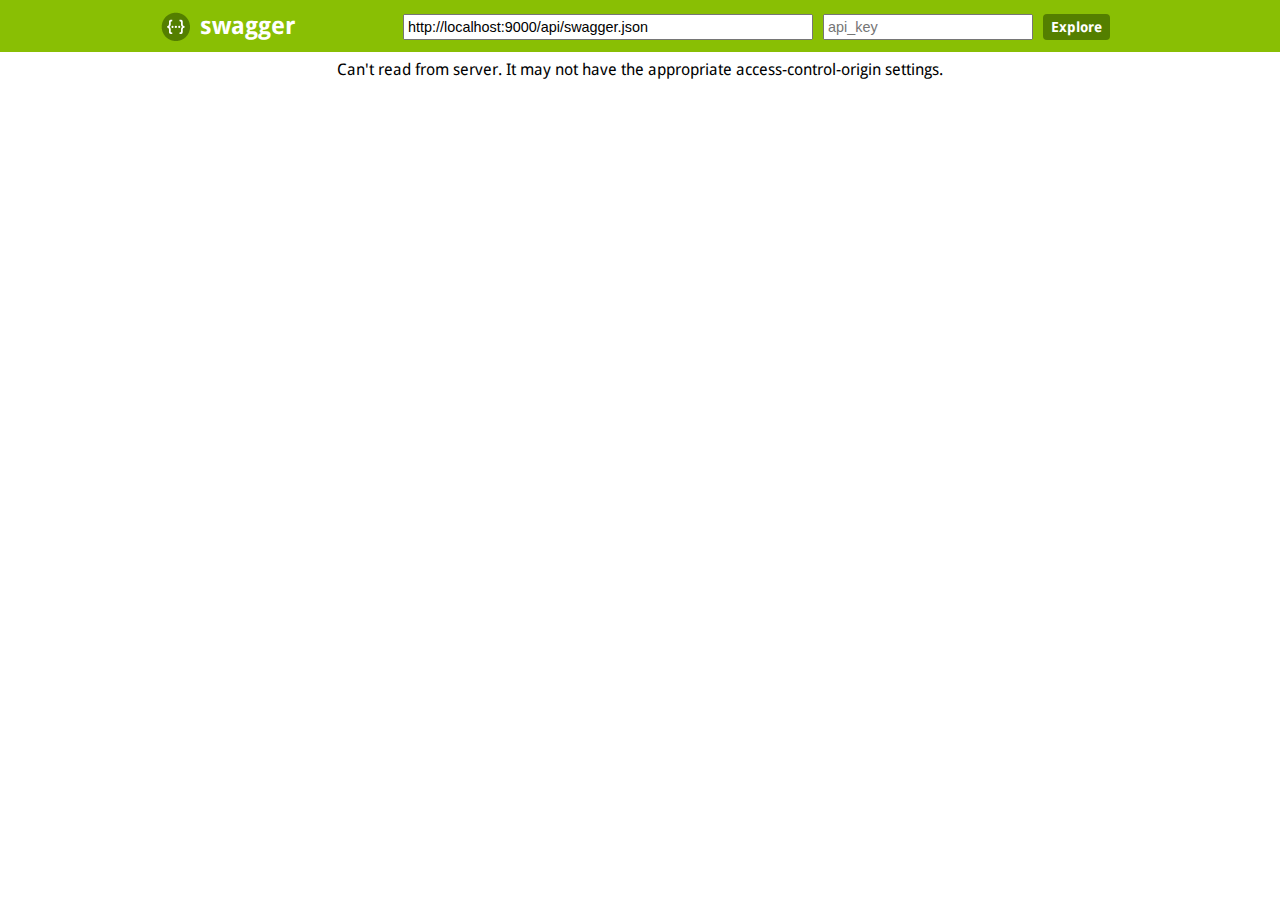
<file: src/main/resources/static/docs/index.html>
<!DOCTYPE html>
<html>
<head>
  <title>Swagger UI</title>
  <link rel="icon" type="image/png" href="images/favicon-32x32.png" sizes="32x32" />
  <link rel="icon" type="image/png" href="images/favicon-16x16.png" sizes="16x16" />
  <link href='css/typography.css' media='screen' rel='stylesheet' type='text/css'/>
  <link href='css/reset.css' media='screen' rel='stylesheet' type='text/css'/>
  <link href='css/screen.css' media='screen' rel='stylesheet' type='text/css'/>
  <link href='css/reset.css' media='print' rel='stylesheet' type='text/css'/>
  <link href='css/print.css' media='print' rel='stylesheet' type='text/css'/>
  <script src='lib/jquery-1.8.0.min.js' type='text/javascript'></script>
  <script src='lib/jquery.slideto.min.js' type='text/javascript'></script>
  <script src='lib/jquery.wiggle.min.js' type='text/javascript'></script>
  <script src='lib/jquery.ba-bbq.min.js' type='text/javascript'></script>
  <script src='lib/handlebars-2.0.0.js' type='text/javascript'></script>
  <script src='lib/underscore-min.js' type='text/javascript'></script>
  <script src='lib/backbone-min.js' type='text/javascript'></script>
  <script src='swagger-ui.js' type='text/javascript'></script>
  <script src='lib/highlight.7.3.pack.js' type='text/javascript'></script>
  <script src='lib/marked.js' type='text/javascript'></script>
  <script src='lib/swagger-oauth.js' type='text/javascript'></script>

  <script type="text/javascript">
    $(function () {
      var url = window.location.search.match(/url=([^&]+)/);
      if (url && url.length > 1) {
        url = decodeURIComponent(url[1]);
      } else {
        url = "http://localhost:9000/api/swagger.json";
      }
      window.swaggerUi = new SwaggerUi({
        url: url,
        dom_id: "swagger-ui-container",
        supportedSubmitMethods: ['get', 'post', 'put', 'delete', 'patch'],
        onComplete: function(swaggerApi, swaggerUi){
          if(typeof initOAuth == "function") {
            initOAuth({
              clientId: "your-client-id",
              realm: "your-realms",
              appName: "your-app-name"
            });
          }

          $('pre code').each(function(i, e) {
            hljs.highlightBlock(e)
          });

          addApiKeyAuthorization();
        },
        onFailure: function(data) {
          log("Unable to Load SwaggerUI");
        },
        docExpansion: "none",
        apisSorter: "alpha",
        showRequestHeaders: false
      });

      function addApiKeyAuthorization(){
        var key = encodeURIComponent($('#input_apiKey')[0].value);
        if(key && key.trim() != "") {
            var apiKeyAuth = new SwaggerClient.ApiKeyAuthorization("api_key", key, "query");
            window.swaggerUi.api.clientAuthorizations.add("api_key", apiKeyAuth);
            log("added key " + key);
        }
      }

      $('#input_apiKey').change(addApiKeyAuthorization);

      // if you have an apiKey you would like to pre-populate on the page for demonstration purposes...
      /*
        var apiKey = "myApiKeyXXXX123456789";
        $('#input_apiKey').val(apiKey);
      */

      window.swaggerUi.load();

      function log() {
        if ('console' in window) {
          console.log.apply(console, arguments);
        }
      }
  });
  </script>
</head>

<body class="swagger-section">
<div id='header'>
  <div class="swagger-ui-wrap">
    <a id="logo" href="http://swagger.io">swagger</a>
    <form id='api_selector'>
      <div class='input'><input placeholder="http://example.com/api" id="input_baseUrl" name="baseUrl" type="text"/></div>
      <div class='input'><input placeholder="api_key" id="input_apiKey" name="apiKey" type="text"/></div>
      <div class='input'><a id="explore" href="#">Explore</a></div>
    </form>
  </div>
</div>

<div id="message-bar" class="swagger-ui-wrap">&nbsp;</div>
<div id="swagger-ui-container" class="swagger-ui-wrap"></div>
</body>
</html>
</file>
<file: src/main/resources/static/docs/css/typography.css>
/* droid-sans-regular - latin */
@font-face {
  font-family: 'Droid Sans';
  font-style: normal;
  font-weight: 400;
  src: url('../fonts/droid-sans-v6-latin-regular.eot'); /* IE9 Compat Modes */
  src: local('Droid Sans'), local('DroidSans'),
       url('../fonts/droid-sans-v6-latin-regular.eot?#iefix') format('embedded-opentype'), /* IE6-IE8 */
       url('../fonts/droid-sans-v6-latin-regular.woff2') format('woff2'), /* Super Modern Browsers */
       url('../fonts/droid-sans-v6-latin-regular.woff') format('woff'), /* Modern Browsers */
       url('../fonts/droid-sans-v6-latin-regular.ttf') format('truetype'), /* Safari, Android, iOS */
       url('../fonts/droid-sans-v6-latin-regular.svg#DroidSans') format('svg'); /* Legacy iOS */
}
/* droid-sans-700 - latin */
@font-face {
  font-family: 'Droid Sans';
  font-style: normal;
  font-weight: 700;
  src: url('../fonts/droid-sans-v6-latin-700.eot'); /* IE9 Compat Modes */
  src: local('Droid Sans Bold'), local('DroidSans-Bold'),
       url('../fonts/droid-sans-v6-latin-700.eot?#iefix') format('embedded-opentype'), /* IE6-IE8 */
       url('../fonts/droid-sans-v6-latin-700.woff2') format('woff2'), /* Super Modern Browsers */
       url('../fonts/droid-sans-v6-latin-700.woff') format('woff'), /* Modern Browsers */
       url('../fonts/droid-sans-v6-latin-700.ttf') format('truetype'), /* Safari, Android, iOS */
       url('../fonts/droid-sans-v6-latin-700.svg#DroidSans') format('svg'); /* Legacy iOS */
}
</file>
<file: src/main/resources/static/docs/css/screen.css>
/* Original style from softwaremaniacs.org (c) Ivan Sagalaev <Maniac@SoftwareManiacs.Org> */
.swagger-section pre code {
  display: block;
  padding: 0.5em;
  background: #F0F0F0;
}
.swagger-section pre code,
.swagger-section pre .subst,
.swagger-section pre .tag .title,
.swagger-section pre .lisp .title,
.swagger-section pre .clojure .built_in,
.swagger-section pre .nginx .title {
  color: black;
}
.swagger-section pre .string,
.swagger-section pre .title,
.swagger-section pre .constant,
.swagger-section pre .parent,
.swagger-section pre .tag .value,
.swagger-section pre .rules .value,
.swagger-section pre .rules .value .number,
.swagger-section pre .preprocessor,
.swagger-section pre .ruby .symbol,
.swagger-section pre .ruby .symbol .string,
.swagger-section pre .aggregate,
.swagger-section pre .template_tag,
.swagger-section pre .django .variable,
.swagger-section pre .smalltalk .class,
.swagger-section pre .addition,
.swagger-section pre .flow,
.swagger-section pre .stream,
.swagger-section pre .bash .variable,
.swagger-section pre .apache .tag,
.swagger-section pre .apache .cbracket,
.swagger-section pre .tex .command,
.swagger-section pre .tex .special,
.swagger-section pre .erlang_repl .function_or_atom,
.swagger-section pre .markdown .header {
  color: #800;
}
.swagger-section pre .comment,
.swagger-section pre .annotation,
.swagger-section pre .template_comment,
.swagger-section pre .diff .header,
.swagger-section pre .chunk,
.swagger-section pre .markdown .blockquote {
  color: #888;
}
.swagger-section pre .number,
.swagger-section pre .date,
.swagger-section pre .regexp,
.swagger-section pre .literal,
.swagger-section pre .smalltalk .symbol,
.swagger-section pre .smalltalk .char,
.swagger-section pre .go .constant,
.swagger-section pre .change,
.swagger-section pre .markdown .bullet,
.swagger-section pre .markdown .link_url {
  color: #080;
}
.swagger-section pre .label,
.swagger-section pre .javadoc,
.swagger-section pre .ruby .string,
.swagger-section pre .decorator,
.swagger-section pre .filter .argument,
.swagger-section pre .localvars,
.swagger-section pre .array,
.swagger-section pre .attr_selector,
.swagger-section pre .important,
.swagger-section pre .pseudo,
.swagger-section pre .pi,
.swagger-section pre .doctype,
.swagger-section pre .deletion,
.swagger-section pre .envvar,
.swagger-section pre .shebang,
.swagger-section pre .apache .sqbracket,
.swagger-section pre .nginx .built_in,
.swagger-section pre .tex .formula,
.swagger-section pre .erlang_repl .reserved,
.swagger-section pre .prompt,
.swagger-section pre .markdown .link_label,
.swagger-section pre .vhdl .attribute,
.swagger-section pre .clojure .attribute,
.swagger-section pre .coffeescript .property {
  color: #8888ff;
}
.swagger-section pre .keyword,
.swagger-section pre .id,
.swagger-section pre .phpdoc,
.swagger-section pre .title,
.swagger-section pre .built_in,
.swagger-section pre .aggregate,
.swagger-section pre .css .tag,
.swagger-section pre .javadoctag,
.swagger-section pre .phpdoc,
.swagger-section pre .yardoctag,
.swagger-section pre .smalltalk .class,
.swagger-section pre .winutils,
.swagger-section pre .bash .variable,
.swagger-section pre .apache .tag,
.swagger-section pre .go .typename,
.swagger-section pre .tex .command,
.swagger-section pre .markdown .strong,
.swagger-section pre .request,
.swagger-section pre .status {
  font-weight: bold;
}
.swagger-section pre .markdown .emphasis {
  font-style: italic;
}
.swagger-section pre .nginx .built_in {
  font-weight: normal;
}
.swagger-section pre .coffeescript .javascript,
.swagger-section pre .javascript .xml,
.swagger-section pre .tex .formula,
.swagger-section pre .xml .javascript,
.swagger-section pre .xml .vbscript,
.swagger-section pre .xml .css,
.swagger-section pre .xml .cdata {
  opacity: 0.5;
}
.swagger-section .swagger-ui-wrap {
  line-height: 1;
  font-family: "Droid Sans", sans-serif;
  max-width: 960px;
  margin-left: auto;
  margin-right: auto;
}
.swagger-section .swagger-ui-wrap b,
.swagger-section .swagger-ui-wrap strong {
  font-family: "Droid Sans", sans-serif;
  font-weight: bold;
}
.swagger-section .swagger-ui-wrap q,
.swagger-section .swagger-ui-wrap blockquote {
  quotes: none;
}
.swagger-section .swagger-ui-wrap p {
  line-height: 1.4em;
  padding: 0 0 10px;
  color: #333333;
}
.swagger-section .swagger-ui-wrap q:before,
.swagger-section .swagger-ui-wrap q:after,
.swagger-section .swagger-ui-wrap blockquote:before,
.swagger-section .swagger-ui-wrap blockquote:after {
  content: none;
}
.swagger-section .swagger-ui-wrap .heading_with_menu h1,
.swagger-section .swagger-ui-wrap .heading_with_menu h2,
.swagger-section .swagger-ui-wrap .heading_with_menu h3,
.swagger-section .swagger-ui-wrap .heading_with_menu h4,
.swagger-section .swagger-ui-wrap .heading_with_menu h5,
.swagger-section .swagger-ui-wrap .heading_with_menu h6 {
  display: block;
  clear: none;
  float: left;
  -moz-box-sizing: border-box;
  -webkit-box-sizing: border-box;
  -ms-box-sizing: border-box;
  box-sizing: border-box;
  width: 60%;
}
.swagger-section .swagger-ui-wrap table {
  border-collapse: collapse;
  border-spacing: 0;
}
.swagger-section .swagger-ui-wrap table thead tr th {
  padding: 5px;
  font-size: 0.9em;
  color: #666666;
  border-bottom: 1px solid #999999;
}
.swagger-section .swagger-ui-wrap table tbody tr:last-child td {
  border-bottom: none;
}
.swagger-section .swagger-ui-wrap table tbody tr.offset {
  background-color: #f0f0f0;
}
.swagger-section .swagger-ui-wrap table tbody tr td {
  padding: 6px;
  font-size: 0.9em;
  border-bottom: 1px solid #cccccc;
  vertical-align: top;
  line-height: 1.3em;
}
.swagger-section .swagger-ui-wrap ol {
  margin: 0px 0 10px;
  padding: 0 0 0 18px;
  list-style-type: decimal;
}
.swagger-section .swagger-ui-wrap ol li {
  padding: 5px 0px;
  font-size: 0.9em;
  color: #333333;
}
.swagger-section .swagger-ui-wrap ol,
.swagger-section .swagger-ui-wrap ul {
  list-style: none;
}
.swagger-section .swagger-ui-wrap h1 a,
.swagger-section .swagger-ui-wrap h2 a,
.swagger-section .swagger-ui-wrap h3 a,
.swagger-section .swagger-ui-wrap h4 a,
.swagger-section .swagger-ui-wrap h5 a,
.swagger-section .swagger-ui-wrap h6 a {
  text-decoration: none;
}
.swagger-section .swagger-ui-wrap h1 a:hover,
.swagger-section .swagger-ui-wrap h2 a:hover,
.swagger-section .swagger-ui-wrap h3 a:hover,
.swagger-section .swagger-ui-wrap h4 a:hover,
.swagger-section .swagger-ui-wrap h5 a:hover,
.swagger-section .swagger-ui-wrap h6 a:hover {
  text-decoration: underline;
}
.swagger-section .swagger-ui-wrap h1 span.divider,
.swagger-section .swagger-ui-wrap h2 span.divider,
.swagger-section .swagger-ui-wrap h3 span.divider,
.swagger-section .swagger-ui-wrap h4 span.divider,
.swagger-section .swagger-ui-wrap h5 span.divider,
.swagger-section .swagger-ui-wrap h6 span.divider {
  color: #aaaaaa;
}
.swagger-section .swagger-ui-wrap a {
  color: #547f00;
}
.swagger-section .swagger-ui-wrap a img {
  border: none;
}
.swagger-section .swagger-ui-wrap article,
.swagger-section .swagger-ui-wrap aside,
.swagger-section .swagger-ui-wrap details,
.swagger-section .swagger-ui-wrap figcaption,
.swagger-section .swagger-ui-wrap figure,
.swagger-section .swagger-ui-wrap footer,
.swagger-section .swagger-ui-wrap header,
.swagger-section .swagger-ui-wrap hgroup,
.swagger-section .swagger-ui-wrap menu,
.swagger-section .swagger-ui-wrap nav,
.swagger-section .swagger-ui-wrap section,
.swagger-section .swagger-ui-wrap summary {
  display: block;
}
.swagger-section .swagger-ui-wrap pre {
  font-family: "Anonymous Pro", "Menlo", "Consolas", "Bitstream Vera Sans Mono", "Courier New", monospace;
  background-color: #fcf6db;
  border: 1px solid #e5e0c6;
  padding: 10px;
}
.swagger-section .swagger-ui-wrap pre code {
  line-height: 1.6em;
  background: none;
}
.swagger-section .swagger-ui-wrap .content > .content-type > div > label {
  clear: both;
  display: block;
  color: #0F6AB4;
  font-size: 1.1em;
  margin: 0;
  padding: 15px 0 5px;
}
.swagger-section .swagger-ui-wrap .content pre {
  font-size: 12px;
  margin-top: 5px;
  padding: 5px;
}
.swagger-section .swagger-ui-wrap .icon-btn {
  cursor: pointer;
}
.swagger-section .swagger-ui-wrap .info_title {
  padding-bottom: 10px;
  font-weight: bold;
  font-size: 25px;
}
.swagger-section .swagger-ui-wrap .footer {
  margin-top: 20px;
}
.swagger-section .swagger-ui-wrap p.big,
.swagger-section .swagger-ui-wrap div.big p {
  font-size: 1em;
  margin-bottom: 10px;
}
.swagger-section .swagger-ui-wrap form.fullwidth ol li.string input,
.swagger-section .swagger-ui-wrap form.fullwidth ol li.url input,
.swagger-section .swagger-ui-wrap form.fullwidth ol li.text textarea,
.swagger-section .swagger-ui-wrap form.fullwidth ol li.numeric input {
  width: 500px !important;
}
.swagger-section .swagger-ui-wrap .info_license {
  padding-bottom: 5px;
}
.swagger-section .swagger-ui-wrap .info_tos {
  padding-bottom: 5px;
}
.swagger-section .swagger-ui-wrap .message-fail {
  color: #cc0000;
}
.swagger-section .swagger-ui-wrap .info_url {
  padding-bottom: 5px;
}
.swagger-section .swagger-ui-wrap .info_email {
  padding-bottom: 5px;
}
.swagger-section .swagger-ui-wrap .info_name {
  padding-bottom: 5px;
}
.swagger-section .swagger-ui-wrap .info_description {
  padding-bottom: 10px;
  font-size: 15px;
}
.swagger-section .swagger-ui-wrap .markdown ol li,
.swagger-section .swagger-ui-wrap .markdown ul li {
  padding: 3px 0px;
  line-height: 1.4em;
  color: #333333;
}
.swagger-section .swagger-ui-wrap form.formtastic fieldset.inputs ol li.string input,
.swagger-section .swagger-ui-wrap form.formtastic fieldset.inputs ol li.url input,
.swagger-section .swagger-ui-wrap form.formtastic fieldset.inputs ol li.numeric input {
  display: block;
  padding: 4px;
  width: auto;
  clear: both;
}
.swagger-section .swagger-ui-wrap form.formtastic fieldset.inputs ol li.string input.title,
.swagger-section .swagger-ui-wrap form.formtastic fieldset.inputs ol li.url input.title,
.swagger-section .swagger-ui-wrap form.formtastic fieldset.inputs ol li.numeric input.title {
  font-size: 1.3em;
}
.swagger-section .swagger-ui-wrap table.fullwidth {
  width: 100%;
}
.swagger-section .swagger-ui-wrap .model-signature {
  font-family: "Droid Sans", sans-serif;
  font-size: 1em;
  line-height: 1.5em;
}
.swagger-section .swagger-ui-wrap .model-signature .signature-nav a {
  text-decoration: none;
  color: #AAA;
}
.swagger-section .swagger-ui-wrap .model-signature .signature-nav a:hover {
  text-decoration: underline;
  color: black;
}
.swagger-section .swagger-ui-wrap .model-signature .signature-nav .selected {
  color: black;
  text-decoration: none;
}
.swagger-section .swagger-ui-wrap .model-signature .propType {
  color: #5555aa;
}
.swagger-section .swagger-ui-wrap .model-signature pre:hover {
  background-color: #ffffdd;
}
.swagger-section .swagger-ui-wrap .model-signature pre {
  font-size: .85em;
  line-height: 1.2em;
  overflow: auto;
  max-height: 200px;
  cursor: pointer;
}
.swagger-section .swagger-ui-wrap .model-signature ul.signature-nav {
  display: block;
  margin: 0;
  padding: 0;
}
.swagger-section .swagger-ui-wrap .model-signature ul.signature-nav li:last-child {
  padding-right: 0;
  border-right: none;
}
.swagger-section .swagger-ui-wrap .model-signature ul.signature-nav li {
  float: left;
  margin: 0 5px 5px 0;
  padding: 2px 5px 2px 0;
  border-right: 1px solid #ddd;
}
.swagger-section .swagger-ui-wrap .model-signature .propOpt {
  color: #555;
}
.swagger-section .swagger-ui-wrap .model-signature .snippet small {
  font-size: 0.75em;
}
.swagger-section .swagger-ui-wrap .model-signature .propOptKey {
  font-style: italic;
}
.swagger-section .swagger-ui-wrap .model-signature .description .strong {
  font-weight: bold;
  color: #000;
  font-size: .9em;
}
.swagger-section .swagger-ui-wrap .model-signature .description div {
  font-size: 0.9em;
  line-height: 1.5em;
  margin-left: 1em;
}
.swagger-section .swagger-ui-wrap .model-signature .description .stronger {
  font-weight: bold;
  color: #000;
}
.swagger-section .swagger-ui-wrap .model-signature .description .propWrap .optionsWrapper {
  border-spacing: 0;
  position: absolute;
  background-color: #ffffff;
  border: 1px solid #bbbbbb;
  display: none;
  font-size: 11px;
  max-width: 400px;
  line-height: 30px;
  color: black;
  padding: 5px;
  margin-left: 10px;
}
.swagger-section .swagger-ui-wrap .model-signature .description .propWrap .optionsWrapper th {
  text-align: center;
  background-color: #eeeeee;
  border: 1px solid #bbbbbb;
  font-size: 11px;
  color: #666666;
  font-weight: bold;
  padding: 5px;
  line-height: 15px;
}
.swagger-section .swagger-ui-wrap .model-signature .description .propWrap .optionsWrapper .optionName {
  font-weight: bold;
}
.swagger-section .swagger-ui-wrap .model-signature .description .propDesc.markdown > p:first-child,
.swagger-section .swagger-ui-wrap .model-signature .description .propDesc.markdown > p:last-child {
  display: inline;
}
.swagger-section .swagger-ui-wrap .model-signature .description .propDesc.markdown > p:not(:first-child):before {
  display: block;
  content: '';
}
.swagger-section .swagger-ui-wrap .model-signature .description span:last-of-type.propDesc.markdown > p:only-child {
  margin-right: -3px;
}
.swagger-section .swagger-ui-wrap .model-signature .propName {
  font-weight: bold;
}
.swagger-section .swagger-ui-wrap .model-signature .signature-container {
  clear: both;
}
.swagger-section .swagger-ui-wrap .body-textarea {
  width: 300px;
  height: 100px;
  border: 1px solid #aaa;
}
.swagger-section .swagger-ui-wrap .markdown p code,
.swagger-section .swagger-ui-wrap .markdown li code {
  font-family: "Anonymous Pro", "Menlo", "Consolas", "Bitstream Vera Sans Mono", "Courier New", monospace;
  background-color: #f0f0f0;
  color: black;
  padding: 1px 3px;
}
.swagger-section .swagger-ui-wrap .required {
  font-weight: bold;
}
.swagger-section .swagger-ui-wrap input.parameter {
  width: 300px;
  border: 1px solid #aaa;
}
.swagger-section .swagger-ui-wrap h1 {
  color: black;
  font-size: 1.5em;
  line-height: 1.3em;
  padding: 10px 0 10px 0;
  font-family: "Droid Sans", sans-serif;
  font-weight: bold;
}
.swagger-section .swagger-ui-wrap .heading_with_menu {
  float: none;
  clear: both;
  overflow: hidden;
  display: block;
}
.swagger-section .swagger-ui-wrap .heading_with_menu ul {
  display: block;
  clear: none;
  float: right;
  -moz-box-sizing: border-box;
  -webkit-box-sizing: border-box;
  -ms-box-sizing: border-box;
  box-sizing: border-box;
  margin-top: 10px;
}
.swagger-section .swagger-ui-wrap h2 {
  color: black;
  font-size: 1.3em;
  padding: 10px 0 10px 0;
}
.swagger-section .swagger-ui-wrap h2 a {
  color: black;
}
.swagger-section .swagger-ui-wrap h2 span.sub {
  font-size: 0.7em;
  color: #999999;
  font-style: italic;
}
.swagger-section .swagger-ui-wrap h2 span.sub a {
  color: #777777;
}
.swagger-section .swagger-ui-wrap span.weak {
  color: #666666;
}
.swagger-section .swagger-ui-wrap .message-success {
  color: #89BF04;
}
.swagger-section .swagger-ui-wrap caption,
.swagger-section .swagger-ui-wrap th,
.swagger-section .swagger-ui-wrap td {
  text-align: left;
  font-weight: normal;
  vertical-align: middle;
}
.swagger-section .swagger-ui-wrap .code {
  font-family: "Anonymous Pro", "Menlo", "Consolas", "Bitstream Vera Sans Mono", "Courier New", monospace;
}
.swagger-section .swagger-ui-wrap form.formtastic fieldset.inputs ol li.text textarea {
  font-family: "Droid Sans", sans-serif;
  height: 250px;
  padding: 4px;
  display: block;
  clear: both;
}
.swagger-section .swagger-ui-wrap form.formtastic fieldset.inputs ol li.select select {
  display: block;
  clear: both;
}
.swagger-section .swagger-ui-wrap form.formtastic fieldset.inputs ol li.boolean {
  float: none;
  clear: both;
  overflow: hidden;
  display: block;
}
.swagger-section .swagger-ui-wrap form.formtastic fieldset.inputs ol li.boolean label {
  display: block;
  float: left;
  clear: none;
  margin: 0;
  padding: 0;
}
.swagger-section .swagger-ui-wrap form.formtastic fieldset.inputs ol li.boolean input {
  display: block;
  float: left;
  clear: none;
  margin: 0 5px 0 0;
}
.swagger-section .swagger-ui-wrap form.formtastic fieldset.inputs ol li.required label {
  color: black;
}
.swagger-section .swagger-ui-wrap form.formtastic fieldset.inputs ol li label {
  display: block;
  clear: both;
  width: auto;
  padding: 0 0 3px;
  color: #666666;
}
.swagger-section .swagger-ui-wrap form.formtastic fieldset.inputs ol li label abbr {
  padding-left: 3px;
  color: #888888;
}
.swagger-section .swagger-ui-wrap form.formtastic fieldset.inputs ol li p.inline-hints {
  margin-left: 0;
  font-style: italic;
  font-size: 0.9em;
  margin: 0;
}
.swagger-section .swagger-ui-wrap form.formtastic fieldset.buttons {
  margin: 0;
  padding: 0;
}
.swagger-section .swagger-ui-wrap span.blank,
.swagger-section .swagger-ui-wrap span.empty {
  color: #888888;
  font-style: italic;
}
.swagger-section .swagger-ui-wrap .markdown h3 {
  color: #547f00;
}
.swagger-section .swagger-ui-wrap .markdown h4 {
  color: #666666;
}
.swagger-section .swagger-ui-wrap .markdown pre {
  font-family: "Anonymous Pro", "Menlo", "Consolas", "Bitstream Vera Sans Mono", "Courier New", monospace;
  background-color: #fcf6db;
  border: 1px solid #e5e0c6;
  padding: 10px;
  margin: 0 0 10px 0;
}
.swagger-section .swagger-ui-wrap .markdown pre code {
  line-height: 1.6em;
}
.swagger-section .swagger-ui-wrap div.gist {
  margin: 20px 0 25px 0 !important;
}
.swagger-section .swagger-ui-wrap ul#resources {
  font-family: "Droid Sans", sans-serif;
  font-size: 0.9em;
}
.swagger-section .swagger-ui-wrap ul#resources li.resource {
  border-bottom: 1px solid #dddddd;
}
.swagger-section .swagger-ui-wrap ul#resources li.resource:hover div.heading h2 a,
.swagger-section .swagger-ui-wrap ul#resources li.resource.active div.heading h2 a {
  color: black;
}
.swagger-section .swagger-ui-wrap ul#resources li.resource:hover div.heading ul.options li a,
.swagger-section .swagger-ui-wrap ul#resources li.resource.active div.heading ul.options li a {
  color: #555555;
}
.swagger-section .swagger-ui-wrap ul#resources li.resource:last-child {
  border-bottom: none;
}
.swagger-section .swagger-ui-wrap ul#resources li.resource div.heading {
  border: 1px solid transparent;
  float: none;
  clear: both;
  overflow: hidden;
  display: block;
}
.swagger-section .swagger-ui-wrap ul#resources li.resource div.heading ul.options {
  overflow: hidden;
  padding: 0;
  display: block;
  clear: none;
  float: right;
  margin: 14px 10px 0 0;
}
.swagger-section .swagger-ui-wrap ul#resources li.resource div.heading ul.options li {
  float: left;
  clear: none;
  margin: 0;
  padding: 2px 10px;
  border-right: 1px solid #dddddd;
  color: #666666;
  font-size: 0.9em;
}
.swagger-section .swagger-ui-wrap ul#resources li.resource div.heading ul.options li a {
  color: #aaaaaa;
  text-decoration: none;
}
.swagger-section .swagger-ui-wrap ul#resources li.resource div.heading ul.options li a:hover {
  text-decoration: underline;
  color: black;
}
.swagger-section .swagger-ui-wrap ul#resources li.resource div.heading ul.options li a:hover,
.swagger-section .swagger-ui-wrap ul#resources li.resource div.heading ul.options li a:active,
.swagger-section .swagger-ui-wrap ul#resources li.resource div.heading ul.options li a.active {
  text-decoration: underline;
}
.swagger-section .swagger-ui-wrap ul#resources li.resource div.heading ul.options li:first-child,
.swagger-section .swagger-ui-wrap ul#resources li.resource div.heading ul.options li.first {
  padding-left: 0;
}
.swagger-section .swagger-ui-wrap ul#resources li.resource div.heading ul.options li:last-child,
.swagger-section .swagger-ui-wrap ul#resources li.resource div.heading ul.options li.last {
  padding-right: 0;
  border-right: none;
}
.swagger-section .swagger-ui-wrap ul#resources li.resource div.heading ul.options:first-child,
.swagger-section .swagger-ui-wrap ul#resources li.resource div.heading ul.options.first {
  padding-left: 0;
}
.swagger-section .swagger-ui-wrap ul#resources li.resource div.heading h2 {
  color: #999999;
  padding-left: 0;
  display: block;
  clear: none;
  float: left;
  font-family: "Droid Sans", sans-serif;
  font-weight: bold;
}
.swagger-section .swagger-ui-wrap ul#resources li.resource div.heading h2 a {
  color: #999999;
}
.swagger-section .swagger-ui-wrap ul#resources li.resource div.heading h2 a:hover {
  color: black;
}
.swagger-section .swagger-ui-wrap ul#resources li.resource ul.endpoints li.endpoint ul.operations li.operation {
  float: none;
  clear: both;
  overflow: hidden;
  display: block;
  margin: 0 0 10px;
  padding: 0;
}
.swagger-section .swagger-ui-wrap ul#resources li.resource ul.endpoints li.endpoint ul.operations li.operation div.heading {
  float: none;
  clear: both;
  overflow: hidden;
  display: block;
  margin: 0;
  padding: 0;
}
.swagger-section .swagger-ui-wrap ul#resources li.resource ul.endpoints li.endpoint ul.operations li.operation div.heading h3 {
  display: block;
  clear: none;
  float: left;
  width: auto;
  margin: 0;
  padding: 0;
  line-height: 1.1em;
  color: black;
}
.swagger-section .swagger-ui-wrap ul#resources li.resource ul.endpoints li.endpoint ul.operations li.operation div.heading h3 span.path {
  padding-left: 10px;
}
.swagger-section .swagger-ui-wrap ul#resources li.resource ul.endpoints li.endpoint ul.operations li.operation div.heading h3 span.path a {
  color: black;
  text-decoration: none;
}
.swagger-section .swagger-ui-wrap ul#resources li.resource ul.endpoints li.endpoint ul.operations li.operation div.heading h3 span.path a:hover {
  text-decoration: underline;
}
.swagger-section .swagger-ui-wrap ul#resources li.resource ul.endpoints li.endpoint ul.operations li.operation div.heading h3 span.http_method a {
  text-transform: uppercase;
  text-decoration: none;
  color: white;
  display: inline-block;
  width: 50px;
  font-size: 0.7em;
  text-align: center;
  padding: 7px 0 4px;
  -moz-border-radius: 2px;
  -webkit-border-radius: 2px;
  -o-border-radius: 2px;
  -ms-border-radius: 2px;
  -khtml-border-radius: 2px;
  border-radius: 2px;
}
.swagger-section .swagger-ui-wrap ul#resources li.resource ul.endpoints li.endpoint ul.operations li.operation div.heading h3 span {
  margin: 0;
  padding: 0;
}
.swagger-section .swagger-ui-wrap ul#resources li.resource ul.endpoints li.endpoint ul.operations li.operation div.heading ul.options {
  overflow: hidden;
  padding: 0;
  display: block;
  clear: none;
  float: right;
  margin: 6px 10px 0 0;
}
.swagger-section .swagger-ui-wrap ul#resources li.resource ul.endpoints li.endpoint ul.operations li.operation div.heading ul.options li {
  float: left;
  clear: none;
  margin: 0;
  padding: 2px 10px;
  font-size: 0.9em;
}
.swagger-section .swagger-ui-wrap ul#resources li.resource ul.endpoints li.endpoint ul.operations li.operation div.heading ul.options li a {
  text-decoration: none;
}
.swagger-section .swagger-ui-wrap ul#resources li.resource ul.endpoints li.endpoint ul.operations li.operation div.heading ul.options li.access {
  color: black;
}
.swagger-section .swagger-ui-wrap ul#resources li.resource ul.endpoints li.endpoint ul.operations li.operation div.content {
  border-top: none;
  padding: 10px;
  -moz-border-radius-bottomleft: 6px;
  -webkit-border-bottom-left-radius: 6px;
  -o-border-bottom-left-radius: 6px;
  -ms-border-bottom-left-radius: 6px;
  -khtml-border-bottom-left-radius: 6px;
  border-bottom-left-radius: 6px;
  -moz-border-radius-bottomright: 6px;
  -webkit-border-bottom-right-radius: 6px;
  -o-border-bottom-right-radius: 6px;
  -ms-border-bottom-right-radius: 6px;
  -khtml-border-bottom-right-radius: 6px;
  border-bottom-right-radius: 6px;
  margin: 0 0 20px;
}
.swagger-section .swagger-ui-wrap ul#resources li.resource ul.endpoints li.endpoint ul.operations li.operation div.content h4 {
  font-size: 1.1em;
  margin: 0;
  padding: 15px 0 5px;
}
.swagger-section .swagger-ui-wrap ul#resources li.resource ul.endpoints li.endpoint ul.operations li.operation div.content div.sandbox_header {
  float: none;
  clear: both;
  overflow: hidden;
  display: block;
}
.swagger-section .swagger-ui-wrap ul#resources li.resource ul.endpoints li.endpoint ul.operations li.operation div.content div.sandbox_header a {
  padding: 4px 0 0 10px;
  display: inline-block;
  font-size: 0.9em;
}
.swagger-section .swagger-ui-wrap ul#resources li.resource ul.endpoints li.endpoint ul.operations li.operation div.content div.sandbox_header input.submit {
  display: block;
  clear: none;
  float: left;
  padding: 6px 8px;
}
.swagger-section .swagger-ui-wrap ul#resources li.resource ul.endpoints li.endpoint ul.operations li.operation div.content div.sandbox_header span.response_throbber {
  background-image: url('../images/throbber.gif');
  width: 128px;
  height: 16px;
  display: block;
  clear: none;
  float: right;
}
.swagger-section .swagger-ui-wrap ul#resources li.resource ul.endpoints li.endpoint ul.operations li.operation div.content form input[type='text'].error {
  outline: 2px solid black;
  outline-color: #cc0000;
}
.swagger-section .swagger-ui-wrap ul#resources li.resource ul.endpoints li.endpoint ul.operations li.operation div.content div.response div.block pre {
  font-family: "Anonymous Pro", "Menlo", "Consolas", "Bitstream Vera Sans Mono", "Courier New", monospace;
  padding: 10px;
  font-size: 0.9em;
  max-height: 400px;
  overflow-y: auto;
}
.swagger-section .swagger-ui-wrap ul#resources li.resource ul.endpoints li.endpoint ul.operations li.operation.put div.heading {
  background-color: #f9f2e9;
  border: 1px solid #f0e0ca;
}
.swagger-section .swagger-ui-wrap ul#resources li.resource ul.endpoints li.endpoint ul.operations li.operation.put div.heading h3 span.http_method a {
  background-color: #c5862b;
}
.swagger-section .swagger-ui-wrap ul#resources li.resource ul.endpoints li.endpoint ul.operations li.operation.put div.heading ul.options li {
  border-right: 1px solid #dddddd;
  border-right-color: #f0e0ca;
  color: #c5862b;
}
.swagger-section .swagger-ui-wrap ul#resources li.resource ul.endpoints li.endpoint ul.operations li.operation.put div.heading ul.options li a {
  color: #c5862b;
}
.swagger-section .swagger-ui-wrap ul#resources li.resource ul.endpoints li.endpoint ul.operations li.operation.put div.content {
  background-color: #faf5ee;
  border: 1px solid #f0e0ca;
}
.swagger-section .swagger-ui-wrap ul#resources li.resource ul.endpoints li.endpoint ul.operations li.operation.put div.content h4 {
  color: #c5862b;
}
.swagger-section .swagger-ui-wrap ul#resources li.resource ul.endpoints li.endpoint ul.operations li.operation.put div.content div.sandbox_header a {
  color: #dcb67f;
}
.swagger-section .swagger-ui-wrap ul#resources li.resource ul.endpoints li.endpoint ul.operations li.operation.head div.heading {
  background-color: #fcffcd;
  border: 1px solid black;
  border-color: #ffd20f;
}
.swagger-section .swagger-ui-wrap ul#resources li.resource ul.endpoints li.endpoint ul.operations li.operation.head div.heading h3 span.http_method a {
  text-transform: uppercase;
  background-color: #ffd20f;
}
.swagger-section .swagger-ui-wrap ul#resources li.resource ul.endpoints li.endpoint ul.operations li.operation.head div.heading ul.options li {
  border-right: 1px solid #dddddd;
  border-right-color: #ffd20f;
  color: #ffd20f;
}
.swagger-section .swagger-ui-wrap ul#resources li.resource ul.endpoints li.endpoint ul.operations li.operation.head div.heading ul.options li a {
  color: #ffd20f;
}
.swagger-section .swagger-ui-wrap ul#resources li.resource ul.endpoints li.endpoint ul.operations li.operation.head div.content {
  background-color: #fcffcd;
  border: 1px solid black;
  border-color: #ffd20f;
}
.swagger-section .swagger-ui-wrap ul#resources li.resource ul.endpoints li.endpoint ul.operations li.operation.head div.content h4 {
  color: #ffd20f;
}
.swagger-section .swagger-ui-wrap ul#resources li.resource ul.endpoints li.endpoint ul.operations li.operation.head div.content div.sandbox_header a {
  color: #6fc992;
}
.swagger-section .swagger-ui-wrap ul#resources li.resource ul.endpoints li.endpoint ul.operations li.operation.delete div.heading {
  background-color: #f5e8e8;
  border: 1px solid #e8c6c7;
}
.swagger-section .swagger-ui-wrap ul#resources li.resource ul.endpoints li.endpoint ul.operations li.operation.delete div.heading h3 span.http_method a {
  text-transform: uppercase;
  background-color: #a41e22;
}
.swagger-section .swagger-ui-wrap ul#resources li.resource ul.endpoints li.endpoint ul.operations li.operation.delete div.heading ul.options li {
  border-right: 1px solid #dddddd;
  border-right-color: #e8c6c7;
  color: #a41e22;
}
.swagger-section .swagger-ui-wrap ul#resources li.resource ul.endpoints li.endpoint ul.operations li.operation.delete div.heading ul.options li a {
  color: #a41e22;
}
.swagger-section .swagger-ui-wrap ul#resources li.resource ul.endpoints li.endpoint ul.operations li.operation.delete div.content {
  background-color: #f7eded;
  border: 1px solid #e8c6c7;
}
.swagger-section .swagger-ui-wrap ul#resources li.resource ul.endpoints li.endpoint ul.operations li.operation.delete div.content h4 {
  color: #a41e22;
}
.swagger-section .swagger-ui-wrap ul#resources li.resource ul.endpoints li.endpoint ul.operations li.operation.delete div.content div.sandbox_header a {
  color: #c8787a;
}
.swagger-section .swagger-ui-wrap ul#resources li.resource ul.endpoints li.endpoint ul.operations li.operation.post div.heading {
  background-color: #e7f6ec;
  border: 1px solid #c3e8d1;
}
.swagger-section .swagger-ui-wrap ul#resources li.resource ul.endpoints li.endpoint ul.operations li.operation.post div.heading h3 span.http_method a {
  background-color: #10a54a;
}
.swagger-section .swagger-ui-wrap ul#resources li.resource ul.endpoints li.endpoint ul.operations li.operation.post div.heading ul.options li {
  border-right: 1px solid #dddddd;
  border-right-color: #c3e8d1;
  color: #10a54a;
}
.swagger-section .swagger-ui-wrap ul#resources li.resource ul.endpoints li.endpoint ul.operations li.operation.post div.heading ul.options li a {
  color: #10a54a;
}
.swagger-section .swagger-ui-wrap ul#resources li.resource ul.endpoints li.endpoint ul.operations li.operation.post div.content {
  background-color: #ebf7f0;
  border: 1px solid #c3e8d1;
}
.swagger-section .swagger-ui-wrap ul#resources li.resource ul.endpoints li.endpoint ul.operations li.operation.post div.content h4 {
  color: #10a54a;
}
.swagger-section .swagger-ui-wrap ul#resources li.resource ul.endpoints li.endpoint ul.operations li.operation.post div.content div.sandbox_header a {
  color: #6fc992;
}
.swagger-section .swagger-ui-wrap ul#resources li.resource ul.endpoints li.endpoint ul.operations li.operation.patch div.heading {
  background-color: #FCE9E3;
  border: 1px solid #F5D5C3;
}
.swagger-section .swagger-ui-wrap ul#resources li.resource ul.endpoints li.endpoint ul.operations li.operation.patch div.heading h3 span.http_method a {
  background-color: #D38042;
}
.swagger-section .swagger-ui-wrap ul#resources li.resource ul.endpoints li.endpoint ul.operations li.operation.patch div.heading ul.options li {
  border-right: 1px solid #dddddd;
  border-right-color: #f0cecb;
  color: #D38042;
}
.swagger-section .swagger-ui-wrap ul#resources li.resource ul.endpoints li.endpoint ul.operations li.operation.patch div.heading ul.options li a {
  color: #D38042;
}
.swagger-section .swagger-ui-wrap ul#resources li.resource ul.endpoints li.endpoint ul.operations li.operation.patch div.content {
  background-color: #faf0ef;
  border: 1px solid #f0cecb;
}
.swagger-section .swagger-ui-wrap ul#resources li.resource ul.endpoints li.endpoint ul.operations li.operation.patch div.content h4 {
  color: #D38042;
}
.swagger-section .swagger-ui-wrap ul#resources li.resource ul.endpoints li.endpoint ul.operations li.operation.patch div.content div.sandbox_header a {
  color: #dcb67f;
}
.swagger-section .swagger-ui-wrap ul#resources li.resource ul.endpoints li.endpoint ul.operations li.operation.get div.heading {
  background-color: #e7f0f7;
  border: 1px solid #c3d9ec;
}
.swagger-section .swagger-ui-wrap ul#resources li.resource ul.endpoints li.endpoint ul.operations li.operation.get div.heading h3 span.http_method a {
  background-color: #0f6ab4;
}
.swagger-section .swagger-ui-wrap ul#resources li.resource ul.endpoints li.endpoint ul.operations li.operation.get div.heading ul.options li {
  border-right: 1px solid #dddddd;
  border-right-color: #c3d9ec;
  color: #0f6ab4;
}
.swagger-section .swagger-ui-wrap ul#resources li.resource ul.endpoints li.endpoint ul.operations li.operation.get div.heading ul.options li a {
  color: #0f6ab4;
}
.swagger-section .swagger-ui-wrap ul#resources li.resource ul.endpoints li.endpoint ul.operations li.operation.get div.content {
  background-color: #ebf3f9;
  border: 1px solid #c3d9ec;
}
.swagger-section .swagger-ui-wrap ul#resources li.resource ul.endpoints li.endpoint ul.operations li.operation.get div.content h4 {
  color: #0f6ab4;
}
.swagger-section .swagger-ui-wrap ul#resources li.resource ul.endpoints li.endpoint ul.operations li.operation.get div.content div.sandbox_header a {
  color: #6fa5d2;
}
.swagger-section .swagger-ui-wrap ul#resources li.resource ul.endpoints li.endpoint ul.operations li.operation.options div.heading {
  background-color: #e7f0f7;
  border: 1px solid #c3d9ec;
}
.swagger-section .swagger-ui-wrap ul#resources li.resource ul.endpoints li.endpoint ul.operations li.operation.options div.heading h3 span.http_method a {
  background-color: #0f6ab4;
}
.swagger-section .swagger-ui-wrap ul#resources li.resource ul.endpoints li.endpoint ul.operations li.operation.options div.heading ul.options li {
  border-right: 1px solid #dddddd;
  border-right-color: #c3d9ec;
  color: #0f6ab4;
}
.swagger-section .swagger-ui-wrap ul#resources li.resource ul.endpoints li.endpoint ul.operations li.operation.options div.heading ul.options li a {
  color: #0f6ab4;
}
.swagger-section .swagger-ui-wrap ul#resources li.resource ul.endpoints li.endpoint ul.operations li.operation.options div.content {
  background-color: #ebf3f9;
  border: 1px solid #c3d9ec;
}
.swagger-section .swagger-ui-wrap ul#resources li.resource ul.endpoints li.endpoint ul.operations li.operation.options div.content h4 {
  color: #0f6ab4;
}
.swagger-section .swagger-ui-wrap ul#resources li.resource ul.endpoints li.endpoint ul.operations li.operation.options div.content div.sandbox_header a {
  color: #6fa5d2;
}
.swagger-section .swagger-ui-wrap ul#resources li.resource ul.endpoints li.endpoint ul.operations li.operation.get div.content,
.swagger-section .swagger-ui-wrap ul#resources li.resource ul.endpoints li.endpoint ul.operations li.operation.post div.content,
.swagger-section .swagger-ui-wrap ul#resources li.resource ul.endpoints li.endpoint ul.operations li.operation.head div.content,
.swagger-section .swagger-ui-wrap ul#resources li.resource ul.endpoints li.endpoint ul.operations li.operation.put div.content,
.swagger-section .swagger-ui-wrap ul#resources li.resource ul.endpoints li.endpoint ul.operations li.operation.patch div.content,
.swagger-section .swagger-ui-wrap ul#resources li.resource ul.endpoints li.endpoint ul.operations li.operation.delete div.content {
  border-top: none;
}
.swagger-section .swagger-ui-wrap ul#resources li.resource ul.endpoints li.endpoint ul.operations li.operation.get div.heading ul.options li:last-child,
.swagger-section .swagger-ui-wrap ul#resources li.resource ul.endpoints li.endpoint ul.operations li.operation.post div.heading ul.options li:last-child,
.swagger-section .swagger-ui-wrap ul#resources li.resource ul.endpoints li.endpoint ul.operations li.operation.head div.heading ul.options li:last-child,
.swagger-section .swagger-ui-wrap ul#resources li.resource ul.endpoints li.endpoint ul.operations li.operation.put div.heading ul.options li:last-child,
.swagger-section .swagger-ui-wrap ul#resources li.resource ul.endpoints li.endpoint ul.operations li.operation.patch div.heading ul.options li:last-child,
.swagger-section .swagger-ui-wrap ul#resources li.resource ul.endpoints li.endpoint ul.operations li.operation.delete div.heading ul.options li:last-child,
.swagger-section .swagger-ui-wrap ul#resources li.resource ul.endpoints li.endpoint ul.operations li.operation.get div.heading ul.options li.last,
.swagger-section .swagger-ui-wrap ul#resources li.resource ul.endpoints li.endpoint ul.operations li.operation.post div.heading ul.options li.last,
.swagger-section .swagger-ui-wrap ul#resources li.resource ul.endpoints li.endpoint ul.operations li.operation.head div.heading ul.options li.last,
.swagger-section .swagger-ui-wrap ul#resources li.resource ul.endpoints li.endpoint ul.operations li.operation.put div.heading ul.options li.last,
.swagger-section .swagger-ui-wrap ul#resources li.resource ul.endpoints li.endpoint ul.operations li.operation.patch div.heading ul.options li.last,
.swagger-section .swagger-ui-wrap ul#resources li.resource ul.endpoints li.endpoint ul.operations li.operation.delete div.heading ul.options li.last {
  padding-right: 0;
  border-right: none;
}
.swagger-section .swagger-ui-wrap ul#resources li.resource ul.endpoints li.endpoint ul.operations ul.options li a:hover,
.swagger-section .swagger-ui-wrap ul#resources li.resource ul.endpoints li.endpoint ul.operations ul.options li a:active,
.swagger-section .swagger-ui-wrap ul#resources li.resource ul.endpoints li.endpoint ul.operations ul.options li a.active {
  text-decoration: underline;
}
.swagger-section .swagger-ui-wrap ul#resources li.resource ul.endpoints li.endpoint ul.operations ul.options li:first-child,
.swagger-section .swagger-ui-wrap ul#resources li.resource ul.endpoints li.endpoint ul.operations ul.options li.first {
  padding-left: 0;
}
.swagger-section .swagger-ui-wrap ul#resources li.resource ul.endpoints li.endpoint ul.operations:first-child,
.swagger-section .swagger-ui-wrap ul#resources li.resource ul.endpoints li.endpoint ul.operations.first {
  padding-left: 0;
}
.swagger-section .swagger-ui-wrap p#colophon {
  margin: 0 15px 40px 15px;
  padding: 10px 0;
  font-size: 0.8em;
  border-top: 1px solid #dddddd;
  font-family: "Droid Sans", sans-serif;
  color: #999999;
  font-style: italic;
}
.swagger-section .swagger-ui-wrap p#colophon a {
  text-decoration: none;
  color: #547f00;
}
.swagger-section .swagger-ui-wrap h3 {
  color: black;
  font-size: 1.1em;
  padding: 10px 0 10px 0;
}
.swagger-section .swagger-ui-wrap .markdown ol,
.swagger-section .swagger-ui-wrap .markdown ul {
  font-family: "Droid Sans", sans-serif;
  margin: 5px 0 10px;
  padding: 0 0 0 18px;
  list-style-type: disc;
}
.swagger-section .swagger-ui-wrap form.form_box {
  background-color: #ebf3f9;
  border: 1px solid #c3d9ec;
  padding: 10px;
}
.swagger-section .swagger-ui-wrap form.form_box label {
  color: #0f6ab4 !important;
}
.swagger-section .swagger-ui-wrap form.form_box input[type=submit] {
  display: block;
  padding: 10px;
}
.swagger-section .swagger-ui-wrap form.form_box p.weak {
  font-size: 0.8em;
}
.swagger-section .swagger-ui-wrap form.form_box p {
  font-size: 0.9em;
  padding: 0 0 15px;
  color: #7e7b6d;
}
.swagger-section .swagger-ui-wrap form.form_box p a {
  color: #646257;
}
.swagger-section .swagger-ui-wrap form.form_box p strong {
  color: black;
}
.swagger-section .swagger-ui-wrap .operation-status td.markdown > p:last-child {
  padding-bottom: 0;
}
.swagger-section .title {
  font-style: bold;
}
.swagger-section .secondary_form {
  display: none;
}
.swagger-section .main_image {
  display: block;
  margin-left: auto;
  margin-right: auto;
}
.swagger-section .oauth_body {
  margin-left: 100px;
  margin-right: 100px;
}
.swagger-section .oauth_submit {
  text-align: center;
}
.swagger-section .api-popup-dialog {
  z-index: 10000;
  position: absolute;
  width: 500px;
  background: #FFF;
  padding: 20px;
  border: 1px solid #ccc;
  border-radius: 5px;
  display: none;
  font-size: 13px;
  color: #777;
}
.swagger-section .api-popup-dialog .api-popup-title {
  font-size: 24px;
  padding: 10px 0;
}
.swagger-section .api-popup-dialog .api-popup-title {
  font-size: 24px;
  padding: 10px 0;
}
.swagger-section .api-popup-dialog p.error-msg {
  padding-left: 5px;
  padding-bottom: 5px;
}
.swagger-section .api-popup-dialog button.api-popup-authbtn {
  height: 30px;
}
.swagger-section .api-popup-dialog button.api-popup-cancel {
  height: 30px;
}
.swagger-section .api-popup-scopes {
  padding: 10px 20px;
}
.swagger-section .api-popup-scopes li {
  padding: 5px 0;
  line-height: 20px;
}
.swagger-section .api-popup-scopes .api-scope-desc {
  padding-left: 20px;
  font-style: italic;
}
.swagger-section .api-popup-scopes li input {
  position: relative;
  top: 2px;
}
.swagger-section .api-popup-actions {
  padding-top: 10px;
}
.swagger-section .access {
  float: right;
}
.swagger-section .auth {
  float: right;
}
.swagger-section #api_information_panel {
  position: absolute;
  background: #FFF;
  border: 1px solid #ccc;
  border-radius: 5px;
  display: none;
  font-size: 13px;
  max-width: 300px;
  line-height: 30px;
  color: black;
  padding: 5px;
}
.swagger-section #api_information_panel p .api-msg-enabled {
  color: green;
}
.swagger-section #api_information_panel p .api-msg-disabled {
  color: red;
}
.swagger-section .api-ic {
  height: 18px;
  vertical-align: middle;
  display: inline-block;
  background: url(../images/explorer_icons.png) no-repeat;
}
.swagger-section .ic-info {
  background-position: 0 0;
  width: 18px;
  margin-top: -7px;
  margin-left: 4px;
}
.swagger-section .ic-warning {
  background-position: -60px 0;
  width: 18px;
  margin-top: -7px;
  margin-left: 4px;
}
.swagger-section .ic-error {
  background-position: -30px 0;
  width: 18px;
  margin-top: -7px;
  margin-left: 4px;
}
.swagger-section .ic-off {
  background-position: -90px 0;
  width: 58px;
  margin-top: -4px;
  cursor: pointer;
}
.swagger-section .ic-on {
  background-position: -160px 0;
  width: 58px;
  margin-top: -4px;
  cursor: pointer;
}
.swagger-section #header {
  background-color: #89bf04;
  padding: 14px;
}
.swagger-section #header a#logo {
  font-size: 1.5em;
  font-weight: bold;
  text-decoration: none;
  background: transparent url(../images/logo_small.png) no-repeat left center;
  padding: 20px 0 20px 40px;
  color: white;
}
.swagger-section #header form#api_selector {
  display: block;
  clear: none;
  float: right;
}
.swagger-section #header form#api_selector .input {
  display: block;
  clear: none;
  float: left;
  margin: 0 10px 0 0;
}
.swagger-section #header form#api_selector .input input#input_apiKey {
  width: 200px;
}
.swagger-section #header form#api_selector .input input#input_baseUrl {
  width: 400px;
}
.swagger-section #header form#api_selector .input a#explore {
  display: block;
  text-decoration: none;
  font-weight: bold;
  padding: 6px 8px;
  font-size: 0.9em;
  color: white;
  background-color: #547f00;
  -moz-border-radius: 4px;
  -webkit-border-radius: 4px;
  -o-border-radius: 4px;
  -ms-border-radius: 4px;
  -khtml-border-radius: 4px;
  border-radius: 4px;
}
.swagger-section #header form#api_selector .input a#explore:hover {
  background-color: #547f00;
}
.swagger-section #header form#api_selector .input input {
  font-size: 0.9em;
  padding: 3px;
  margin: 0;
}
.swagger-section #content_message {
  margin: 10px 15px;
  font-style: italic;
  color: #999999;
}
.swagger-section #message-bar {
  min-height: 30px;
  text-align: center;
  padding-top: 10px;
}
</file>
<file: src/main/resources/static/docs/css/print.css>
/* Original style from softwaremaniacs.org (c) Ivan Sagalaev <Maniac@SoftwareManiacs.Org> */
.swagger-section pre code {
  display: block;
  padding: 0.5em;
  background: #F0F0F0;
}
.swagger-section pre code,
.swagger-section pre .subst,
.swagger-section pre .tag .title,
.swagger-section pre .lisp .title,
.swagger-section pre .clojure .built_in,
.swagger-section pre .nginx .title {
  color: black;
}
.swagger-section pre .string,
.swagger-section pre .title,
.swagger-section pre .constant,
.swagger-section pre .parent,
.swagger-section pre .tag .value,
.swagger-section pre .rules .value,
.swagger-section pre .rules .value .number,
.swagger-section pre .preprocessor,
.swagger-section pre .ruby .symbol,
.swagger-section pre .ruby .symbol .string,
.swagger-section pre .aggregate,
.swagger-section pre .template_tag,
.swagger-section pre .django .variable,
.swagger-section pre .smalltalk .class,
.swagger-section pre .addition,
.swagger-section pre .flow,
.swagger-section pre .stream,
.swagger-section pre .bash .variable,
.swagger-section pre .apache .tag,
.swagger-section pre .apache .cbracket,
.swagger-section pre .tex .command,
.swagger-section pre .tex .special,
.swagger-section pre .erlang_repl .function_or_atom,
.swagger-section pre .markdown .header {
  color: #800;
}
.swagger-section pre .comment,
.swagger-section pre .annotation,
.swagger-section pre .template_comment,
.swagger-section pre .diff .header,
.swagger-section pre .chunk,
.swagger-section pre .markdown .blockquote {
  color: #888;
}
.swagger-section pre .number,
.swagger-section pre .date,
.swagger-section pre .regexp,
.swagger-section pre .literal,
.swagger-section pre .smalltalk .symbol,
.swagger-section pre .smalltalk .char,
.swagger-section pre .go .constant,
.swagger-section pre .change,
.swagger-section pre .markdown .bullet,
.swagger-section pre .markdown .link_url {
  color: #080;
}
.swagger-section pre .label,
.swagger-section pre .javadoc,
.swagger-section pre .ruby .string,
.swagger-section pre .decorator,
.swagger-section pre .filter .argument,
.swagger-section pre .localvars,
.swagger-section pre .array,
.swagger-section pre .attr_selector,
.swagger-section pre .important,
.swagger-section pre .pseudo,
.swagger-section pre .pi,
.swagger-section pre .doctype,
.swagger-section pre .deletion,
.swagger-section pre .envvar,
.swagger-section pre .shebang,
.swagger-section pre .apache .sqbracket,
.swagger-section pre .nginx .built_in,
.swagger-section pre .tex .formula,
.swagger-section pre .erlang_repl .reserved,
.swagger-section pre .prompt,
.swagger-section pre .markdown .link_label,
.swagger-section pre .vhdl .attribute,
.swagger-section pre .clojure .attribute,
.swagger-section pre .coffeescript .property {
  color: #8888ff;
}
.swagger-section pre .keyword,
.swagger-section pre .id,
.swagger-section pre .phpdoc,
.swagger-section pre .title,
.swagger-section pre .built_in,
.swagger-section pre .aggregate,
.swagger-section pre .css .tag,
.swagger-section pre .javadoctag,
.swagger-section pre .phpdoc,
.swagger-section pre .yardoctag,
.swagger-section pre .smalltalk .class,
.swagger-section pre .winutils,
.swagger-section pre .bash .variable,
.swagger-section pre .apache .tag,
.swagger-section pre .go .typename,
.swagger-section pre .tex .command,
.swagger-section pre .markdown .strong,
.swagger-section pre .request,
.swagger-section pre .status {
  font-weight: bold;
}
.swagger-section pre .markdown .emphasis {
  font-style: italic;
}
.swagger-section pre .nginx .built_in {
  font-weight: normal;
}
.swagger-section pre .coffeescript .javascript,
.swagger-section pre .javascript .xml,
.swagger-section pre .tex .formula,
.swagger-section pre .xml .javascript,
.swagger-section pre .xml .vbscript,
.swagger-section pre .xml .css,
.swagger-section pre .xml .cdata {
  opacity: 0.5;
}
.swagger-section .swagger-ui-wrap {
  line-height: 1;
  font-family: "Droid Sans", sans-serif;
  max-width: 960px;
  margin-left: auto;
  margin-right: auto;
}
.swagger-section .swagger-ui-wrap b,
.swagger-section .swagger-ui-wrap strong {
  font-family: "Droid Sans", sans-serif;
  font-weight: bold;
}
.swagger-section .swagger-ui-wrap q,
.swagger-section .swagger-ui-wrap blockquote {
  quotes: none;
}
.swagger-section .swagger-ui-wrap p {
  line-height: 1.4em;
  padding: 0 0 10px;
  color: #333333;
}
.swagger-section .swagger-ui-wrap q:before,
.swagger-section .swagger-ui-wrap q:after,
.swagger-section .swagger-ui-wrap blockquote:before,
.swagger-section .swagger-ui-wrap blockquote:after {
  content: none;
}
.swagger-section .swagger-ui-wrap .heading_with_menu h1,
.swagger-section .swagger-ui-wrap .heading_with_menu h2,
.swagger-section .swagger-ui-wrap .heading_with_menu h3,
.swagger-section .swagger-ui-wrap .heading_with_menu h4,
.swagger-section .swagger-ui-wrap .heading_with_menu h5,
.swagger-section .swagger-ui-wrap .heading_with_menu h6 {
  display: block;
  clear: none;
  float: left;
  -moz-box-sizing: border-box;
  -webkit-box-sizing: border-box;
  -ms-box-sizing: border-box;
  box-sizing: border-box;
  width: 60%;
}
.swagger-section .swagger-ui-wrap table {
  border-collapse: collapse;
  border-spacing: 0;
}
.swagger-section .swagger-ui-wrap table thead tr th {
  padding: 5px;
  font-size: 0.9em;
  color: #666666;
  border-bottom: 1px solid #999999;
}
.swagger-section .swagger-ui-wrap table tbody tr:last-child td {
  border-bottom: none;
}
.swagger-section .swagger-ui-wrap table tbody tr.offset {
  background-color: #f0f0f0;
}
.swagger-section .swagger-ui-wrap table tbody tr td {
  padding: 6px;
  font-size: 0.9em;
  border-bottom: 1px solid #cccccc;
  vertical-align: top;
  line-height: 1.3em;
}
.swagger-section .swagger-ui-wrap ol {
  margin: 0px 0 10px;
  padding: 0 0 0 18px;
  list-style-type: decimal;
}
.swagger-section .swagger-ui-wrap ol li {
  padding: 5px 0px;
  font-size: 0.9em;
  color: #333333;
}
.swagger-section .swagger-ui-wrap ol,
.swagger-section .swagger-ui-wrap ul {
  list-style: none;
}
.swagger-section .swagger-ui-wrap h1 a,
.swagger-section .swagger-ui-wrap h2 a,
.swagger-section .swagger-ui-wrap h3 a,
.swagger-section .swagger-ui-wrap h4 a,
.swagger-section .swagger-ui-wrap h5 a,
.swagger-section .swagger-ui-wrap h6 a {
  text-decoration: none;
}
.swagger-section .swagger-ui-wrap h1 a:hover,
.swagger-section .swagger-ui-wrap h2 a:hover,
.swagger-section .swagger-ui-wrap h3 a:hover,
.swagger-section .swagger-ui-wrap h4 a:hover,
.swagger-section .swagger-ui-wrap h5 a:hover,
.swagger-section .swagger-ui-wrap h6 a:hover {
  text-decoration: underline;
}
.swagger-section .swagger-ui-wrap h1 span.divider,
.swagger-section .swagger-ui-wrap h2 span.divider,
.swagger-section .swagger-ui-wrap h3 span.divider,
.swagger-section .swagger-ui-wrap h4 span.divider,
.swagger-section .swagger-ui-wrap h5 span.divider,
.swagger-section .swagger-ui-wrap h6 span.divider {
  color: #aaaaaa;
}
.swagger-section .swagger-ui-wrap a {
  color: #547f00;
}
.swagger-section .swagger-ui-wrap a img {
  border: none;
}
.swagger-section .swagger-ui-wrap article,
.swagger-section .swagger-ui-wrap aside,
.swagger-section .swagger-ui-wrap details,
.swagger-section .swagger-ui-wrap figcaption,
.swagger-section .swagger-ui-wrap figure,
.swagger-section .swagger-ui-wrap footer,
.swagger-section .swagger-ui-wrap header,
.swagger-section .swagger-ui-wrap hgroup,
.swagger-section .swagger-ui-wrap menu,
.swagger-section .swagger-ui-wrap nav,
.swagger-section .swagger-ui-wrap section,
.swagger-section .swagger-ui-wrap summary {
  display: block;
}
.swagger-section .swagger-ui-wrap pre {
  font-family: "Anonymous Pro", "Menlo", "Consolas", "Bitstream Vera Sans Mono", "Courier New", monospace;
  background-color: #fcf6db;
  border: 1px solid #e5e0c6;
  padding: 10px;
}
.swagger-section .swagger-ui-wrap pre code {
  line-height: 1.6em;
  background: none;
}
.swagger-section .swagger-ui-wrap .content > .content-type > div > label {
  clear: both;
  display: block;
  color: #0F6AB4;
  font-size: 1.1em;
  margin: 0;
  padding: 15px 0 5px;
}
.swagger-section .swagger-ui-wrap .content pre {
  font-size: 12px;
  margin-top: 5px;
  padding: 5px;
}
.swagger-section .swagger-ui-wrap .icon-btn {
  cursor: pointer;
}
.swagger-section .swagger-ui-wrap .info_title {
  padding-bottom: 10px;
  font-weight: bold;
  font-size: 25px;
}
.swagger-section .swagger-ui-wrap .footer {
  margin-top: 20px;
}
.swagger-section .swagger-ui-wrap p.big,
.swagger-section .swagger-ui-wrap div.big p {
  font-size: 1em;
  margin-bottom: 10px;
}
.swagger-section .swagger-ui-wrap form.fullwidth ol li.string input,
.swagger-section .swagger-ui-wrap form.fullwidth ol li.url input,
.swagger-section .swagger-ui-wrap form.fullwidth ol li.text textarea,
.swagger-section .swagger-ui-wrap form.fullwidth ol li.numeric input {
  width: 500px !important;
}
.swagger-section .swagger-ui-wrap .info_license {
  padding-bottom: 5px;
}
.swagger-section .swagger-ui-wrap .info_tos {
  padding-bottom: 5px;
}
.swagger-section .swagger-ui-wrap .message-fail {
  color: #cc0000;
}
.swagger-section .swagger-ui-wrap .info_url {
  padding-bottom: 5px;
}
.swagger-section .swagger-ui-wrap .info_email {
  padding-bottom: 5px;
}
.swagger-section .swagger-ui-wrap .info_name {
  padding-bottom: 5px;
}
.swagger-section .swagger-ui-wrap .info_description {
  padding-bottom: 10px;
  font-size: 15px;
}
.swagger-section .swagger-ui-wrap .markdown ol li,
.swagger-section .swagger-ui-wrap .markdown ul li {
  padding: 3px 0px;
  line-height: 1.4em;
  color: #333333;
}
.swagger-section .swagger-ui-wrap form.formtastic fieldset.inputs ol li.string input,
.swagger-section .swagger-ui-wrap form.formtastic fieldset.inputs ol li.url input,
.swagger-section .swagger-ui-wrap form.formtastic fieldset.inputs ol li.numeric input {
  display: block;
  padding: 4px;
  width: auto;
  clear: both;
}
.swagger-section .swagger-ui-wrap form.formtastic fieldset.inputs ol li.string input.title,
.swagger-section .swagger-ui-wrap form.formtastic fieldset.inputs ol li.url input.title,
.swagger-section .swagger-ui-wrap form.formtastic fieldset.inputs ol li.numeric input.title {
  font-size: 1.3em;
}
.swagger-section .swagger-ui-wrap table.fullwidth {
  width: 100%;
}
.swagger-section .swagger-ui-wrap .model-signature {
  font-family: "Droid Sans", sans-serif;
  font-size: 1em;
  line-height: 1.5em;
}
.swagger-section .swagger-ui-wrap .model-signature .signature-nav a {
  text-decoration: none;
  color: #AAA;
}
.swagger-section .swagger-ui-wrap .model-signature .signature-nav a:hover {
  text-decoration: underline;
  color: black;
}
.swagger-section .swagger-ui-wrap .model-signature .signature-nav .selected {
  color: black;
  text-decoration: none;
}
.swagger-section .swagger-ui-wrap .model-signature .propType {
  color: #5555aa;
}
.swagger-section .swagger-ui-wrap .model-signature pre:hover {
  background-color: #ffffdd;
}
.swagger-section .swagger-ui-wrap .model-signature pre {
  font-size: .85em;
  line-height: 1.2em;
  overflow: auto;
  max-height: 200px;
  cursor: pointer;
}
.swagger-section .swagger-ui-wrap .model-signature ul.signature-nav {
  display: block;
  margin: 0;
  padding: 0;
}
.swagger-section .swagger-ui-wrap .model-signature ul.signature-nav li:last-child {
  padding-right: 0;
  border-right: none;
}
.swagger-section .swagger-ui-wrap .model-signature ul.signature-nav li {
  float: left;
  margin: 0 5px 5px 0;
  padding: 2px 5px 2px 0;
  border-right: 1px solid #ddd;
}
.swagger-section .swagger-ui-wrap .model-signature .propOpt {
  color: #555;
}
.swagger-section .swagger-ui-wrap .model-signature .snippet small {
  font-size: 0.75em;
}
.swagger-section .swagger-ui-wrap .model-signature .propOptKey {
  font-style: italic;
}
.swagger-section .swagger-ui-wrap .model-signature .description .strong {
  font-weight: bold;
  color: #000;
  font-size: .9em;
}
.swagger-section .swagger-ui-wrap .model-signature .description div {
  font-size: 0.9em;
  line-height: 1.5em;
  margin-left: 1em;
}
.swagger-section .swagger-ui-wrap .model-signature .description .stronger {
  font-weight: bold;
  color: #000;
}
.swagger-section .swagger-ui-wrap .model-signature .description .propWrap .optionsWrapper {
  border-spacing: 0;
  position: absolute;
  background-color: #ffffff;
  border: 1px solid #bbbbbb;
  display: none;
  font-size: 11px;
  max-width: 400px;
  line-height: 30px;
  color: black;
  padding: 5px;
  margin-left: 10px;
}
.swagger-section .swagger-ui-wrap .model-signature .description .propWrap .optionsWrapper th {
  text-align: center;
  background-color: #eeeeee;
  border: 1px solid #bbbbbb;
  font-size: 11px;
  color: #666666;
  font-weight: bold;
  padding: 5px;
  line-height: 15px;
}
.swagger-section .swagger-ui-wrap .model-signature .description .propWrap .optionsWrapper .optionName {
  font-weight: bold;
}
.swagger-section .swagger-ui-wrap .model-signature .description .propDesc.markdown > p:first-child,
.swagger-section .swagger-ui-wrap .model-signature .description .propDesc.markdown > p:last-child {
  display: inline;
}
.swagger-section .swagger-ui-wrap .model-signature .description .propDesc.markdown > p:not(:first-child):before {
  display: block;
  content: '';
}
.swagger-section .swagger-ui-wrap .model-signature .description span:last-of-type.propDesc.markdown > p:only-child {
  margin-right: -3px;
}
.swagger-section .swagger-ui-wrap .model-signature .propName {
  font-weight: bold;
}
.swagger-section .swagger-ui-wrap .model-signature .signature-container {
  clear: both;
}
.swagger-section .swagger-ui-wrap .body-textarea {
  width: 300px;
  height: 100px;
  border: 1px solid #aaa;
}
.swagger-section .swagger-ui-wrap .markdown p code,
.swagger-section .swagger-ui-wrap .markdown li code {
  font-family: "Anonymous Pro", "Menlo", "Consolas", "Bitstream Vera Sans Mono", "Courier New", monospace;
  background-color: #f0f0f0;
  color: black;
  padding: 1px 3px;
}
.swagger-section .swagger-ui-wrap .required {
  font-weight: bold;
}
.swagger-section .swagger-ui-wrap input.parameter {
  width: 300px;
  border: 1px solid #aaa;
}
.swagger-section .swagger-ui-wrap h1 {
  color: black;
  font-size: 1.5em;
  line-height: 1.3em;
  padding: 10px 0 10px 0;
  font-family: "Droid Sans", sans-serif;
  font-weight: bold;
}
.swagger-section .swagger-ui-wrap .heading_with_menu {
  float: none;
  clear: both;
  overflow: hidden;
  display: block;
}
.swagger-section .swagger-ui-wrap .heading_with_menu ul {
  display: block;
  clear: none;
  float: right;
  -moz-box-sizing: border-box;
  -webkit-box-sizing: border-box;
  -ms-box-sizing: border-box;
  box-sizing: border-box;
  margin-top: 10px;
}
.swagger-section .swagger-ui-wrap h2 {
  color: black;
  font-size: 1.3em;
  padding: 10px 0 10px 0;
}
.swagger-section .swagger-ui-wrap h2 a {
  color: black;
}
.swagger-section .swagger-ui-wrap h2 span.sub {
  font-size: 0.7em;
  color: #999999;
  font-style: italic;
}
.swagger-section .swagger-ui-wrap h2 span.sub a {
  color: #777777;
}
.swagger-section .swagger-ui-wrap span.weak {
  color: #666666;
}
.swagger-section .swagger-ui-wrap .message-success {
  color: #89BF04;
}
.swagger-section .swagger-ui-wrap caption,
.swagger-section .swagger-ui-wrap th,
.swagger-section .swagger-ui-wrap td {
  text-align: left;
  font-weight: normal;
  vertical-align: middle;
}
.swagger-section .swagger-ui-wrap .code {
  font-family: "Anonymous Pro", "Menlo", "Consolas", "Bitstream Vera Sans Mono", "Courier New", monospace;
}
.swagger-section .swagger-ui-wrap form.formtastic fieldset.inputs ol li.text textarea {
  font-family: "Droid Sans", sans-serif;
  height: 250px;
  padding: 4px;
  display: block;
  clear: both;
}
.swagger-section .swagger-ui-wrap form.formtastic fieldset.inputs ol li.select select {
  display: block;
  clear: both;
}
.swagger-section .swagger-ui-wrap form.formtastic fieldset.inputs ol li.boolean {
  float: none;
  clear: both;
  overflow: hidden;
  display: block;
}
.swagger-section .swagger-ui-wrap form.formtastic fieldset.inputs ol li.boolean label {
  display: block;
  float: left;
  clear: none;
  margin: 0;
  padding: 0;
}
.swagger-section .swagger-ui-wrap form.formtastic fieldset.inputs ol li.boolean input {
  display: block;
  float: left;
  clear: none;
  margin: 0 5px 0 0;
}
.swagger-section .swagger-ui-wrap form.formtastic fieldset.inputs ol li.required label {
  color: black;
}
.swagger-section .swagger-ui-wrap form.formtastic fieldset.inputs ol li label {
  display: block;
  clear: both;
  width: auto;
  padding: 0 0 3px;
  color: #666666;
}
.swagger-section .swagger-ui-wrap form.formtastic fieldset.inputs ol li label abbr {
  padding-left: 3px;
  color: #888888;
}
.swagger-section .swagger-ui-wrap form.formtastic fieldset.inputs ol li p.inline-hints {
  margin-left: 0;
  font-style: italic;
  font-size: 0.9em;
  margin: 0;
}
.swagger-section .swagger-ui-wrap form.formtastic fieldset.buttons {
  margin: 0;
  padding: 0;
}
.swagger-section .swagger-ui-wrap span.blank,
.swagger-section .swagger-ui-wrap span.empty {
  color: #888888;
  font-style: italic;
}
.swagger-section .swagger-ui-wrap .markdown h3 {
  color: #547f00;
}
.swagger-section .swagger-ui-wrap .markdown h4 {
  color: #666666;
}
.swagger-section .swagger-ui-wrap .markdown pre {
  font-family: "Anonymous Pro", "Menlo", "Consolas", "Bitstream Vera Sans Mono", "Courier New", monospace;
  background-color: #fcf6db;
  border: 1px solid #e5e0c6;
  padding: 10px;
  margin: 0 0 10px 0;
}
.swagger-section .swagger-ui-wrap .markdown pre code {
  line-height: 1.6em;
}
.swagger-section .swagger-ui-wrap div.gist {
  margin: 20px 0 25px 0 !important;
}
.swagger-section .swagger-ui-wrap ul#resources {
  font-family: "Droid Sans", sans-serif;
  font-size: 0.9em;
}
.swagger-section .swagger-ui-wrap ul#resources li.resource {
  border-bottom: 1px solid #dddddd;
}
.swagger-section .swagger-ui-wrap ul#resources li.resource:hover div.heading h2 a,
.swagger-section .swagger-ui-wrap ul#resources li.resource.active div.heading h2 a {
  color: black;
}
.swagger-section .swagger-ui-wrap ul#resources li.resource:hover div.heading ul.options li a,
.swagger-section .swagger-ui-wrap ul#resources li.resource.active div.heading ul.options li a {
  color: #555555;
}
.swagger-section .swagger-ui-wrap ul#resources li.resource:last-child {
  border-bottom: none;
}
.swagger-section .swagger-ui-wrap ul#resources li.resource div.heading {
  border: 1px solid transparent;
  float: none;
  clear: both;
  overflow: hidden;
  display: block;
}
.swagger-section .swagger-ui-wrap ul#resources li.resource div.heading ul.options {
  overflow: hidden;
  padding: 0;
  display: block;
  clear: none;
  float: right;
  margin: 14px 10px 0 0;
}
.swagger-section .swagger-ui-wrap ul#resources li.resource div.heading ul.options li {
  float: left;
  clear: none;
  margin: 0;
  padding: 2px 10px;
  border-right: 1px solid #dddddd;
  color: #666666;
  font-size: 0.9em;
}
.swagger-section .swagger-ui-wrap ul#resources li.resource div.heading ul.options li a {
  color: #aaaaaa;
  text-decoration: none;
}
.swagger-section .swagger-ui-wrap ul#resources li.resource div.heading ul.options li a:hover {
  text-decoration: underline;
  color: black;
}
.swagger-section .swagger-ui-wrap ul#resources li.resource div.heading ul.options li a:hover,
.swagger-section .swagger-ui-wrap ul#resources li.resource div.heading ul.options li a:active,
.swagger-section .swagger-ui-wrap ul#resources li.resource div.heading ul.options li a.active {
  text-decoration: underline;
}
.swagger-section .swagger-ui-wrap ul#resources li.resource div.heading ul.options li:first-child,
.swagger-section .swagger-ui-wrap ul#resources li.resource div.heading ul.options li.first {
  padding-left: 0;
}
.swagger-section .swagger-ui-wrap ul#resources li.resource div.heading ul.options li:last-child,
.swagger-section .swagger-ui-wrap ul#resources li.resource div.heading ul.options li.last {
  padding-right: 0;
  border-right: none;
}
.swagger-section .swagger-ui-wrap ul#resources li.resource div.heading ul.options:first-child,
.swagger-section .swagger-ui-wrap ul#resources li.resource div.heading ul.options.first {
  padding-left: 0;
}
.swagger-section .swagger-ui-wrap ul#resources li.resource div.heading h2 {
  color: #999999;
  padding-left: 0;
  display: block;
  clear: none;
  float: left;
  font-family: "Droid Sans", sans-serif;
  font-weight: bold;
}
.swagger-section .swagger-ui-wrap ul#resources li.resource div.heading h2 a {
  color: #999999;
}
.swagger-section .swagger-ui-wrap ul#resources li.resource div.heading h2 a:hover {
  color: black;
}
.swagger-section .swagger-ui-wrap ul#resources li.resource ul.endpoints li.endpoint ul.operations li.operation {
  float: none;
  clear: both;
  overflow: hidden;
  display: block;
  margin: 0 0 10px;
  padding: 0;
}
.swagger-section .swagger-ui-wrap ul#resources li.resource ul.endpoints li.endpoint ul.operations li.operation div.heading {
  float: none;
  clear: both;
  overflow: hidden;
  display: block;
  margin: 0;
  padding: 0;
}
.swagger-section .swagger-ui-wrap ul#resources li.resource ul.endpoints li.endpoint ul.operations li.operation div.heading h3 {
  display: block;
  clear: none;
  float: left;
  width: auto;
  margin: 0;
  padding: 0;
  line-height: 1.1em;
  color: black;
}
.swagger-section .swagger-ui-wrap ul#resources li.resource ul.endpoints li.endpoint ul.operations li.operation div.heading h3 span.path {
  padding-left: 10px;
}
.swagger-section .swagger-ui-wrap ul#resources li.resource ul.endpoints li.endpoint ul.operations li.operation div.heading h3 span.path a {
  color: black;
  text-decoration: none;
}
.swagger-section .swagger-ui-wrap ul#resources li.resource ul.endpoints li.endpoint ul.operations li.operation div.heading h3 span.path a:hover {
  text-decoration: underline;
}
.swagger-section .swagger-ui-wrap ul#resources li.resource ul.endpoints li.endpoint ul.operations li.operation div.heading h3 span.http_method a {
  text-transform: uppercase;
  text-decoration: none;
  color: white;
  display: inline-block;
  width: 50px;
  font-size: 0.7em;
  text-align: center;
  padding: 7px 0 4px;
  -moz-border-radius: 2px;
  -webkit-border-radius: 2px;
  -o-border-radius: 2px;
  -ms-border-radius: 2px;
  -khtml-border-radius: 2px;
  border-radius: 2px;
}
.swagger-section .swagger-ui-wrap ul#resources li.resource ul.endpoints li.endpoint ul.operations li.operation div.heading h3 span {
  margin: 0;
  padding: 0;
}
.swagger-section .swagger-ui-wrap ul#resources li.resource ul.endpoints li.endpoint ul.operations li.operation div.heading ul.options {
  overflow: hidden;
  padding: 0;
  display: block;
  clear: none;
  float: right;
  margin: 6px 10px 0 0;
}
.swagger-section .swagger-ui-wrap ul#resources li.resource ul.endpoints li.endpoint ul.operations li.operation div.heading ul.options li {
  float: left;
  clear: none;
  margin: 0;
  padding: 2px 10px;
  font-size: 0.9em;
}
.swagger-section .swagger-ui-wrap ul#resources li.resource ul.endpoints li.endpoint ul.operations li.operation div.heading ul.options li a {
  text-decoration: none;
}
.swagger-section .swagger-ui-wrap ul#resources li.resource ul.endpoints li.endpoint ul.operations li.operation div.heading ul.options li.access {
  color: black;
}
.swagger-section .swagger-ui-wrap ul#resources li.resource ul.endpoints li.endpoint ul.operations li.operation div.content {
  border-top: none;
  padding: 10px;
  -moz-border-radius-bottomleft: 6px;
  -webkit-border-bottom-left-radius: 6px;
  -o-border-bottom-left-radius: 6px;
  -ms-border-bottom-left-radius: 6px;
  -khtml-border-bottom-left-radius: 6px;
  border-bottom-left-radius: 6px;
  -moz-border-radius-bottomright: 6px;
  -webkit-border-bottom-right-radius: 6px;
  -o-border-bottom-right-radius: 6px;
  -ms-border-bottom-right-radius: 6px;
  -khtml-border-bottom-right-radius: 6px;
  border-bottom-right-radius: 6px;
  margin: 0 0 20px;
}
.swagger-section .swagger-ui-wrap ul#resources li.resource ul.endpoints li.endpoint ul.operations li.operation div.content h4 {
  font-size: 1.1em;
  margin: 0;
  padding: 15px 0 5px;
}
.swagger-section .swagger-ui-wrap ul#resources li.resource ul.endpoints li.endpoint ul.operations li.operation div.content div.sandbox_header {
  float: none;
  clear: both;
  overflow: hidden;
  display: block;
}
.swagger-section .swagger-ui-wrap ul#resources li.resource ul.endpoints li.endpoint ul.operations li.operation div.content div.sandbox_header a {
  padding: 4px 0 0 10px;
  display: inline-block;
  font-size: 0.9em;
}
.swagger-section .swagger-ui-wrap ul#resources li.resource ul.endpoints li.endpoint ul.operations li.operation div.content div.sandbox_header input.submit {
  display: block;
  clear: none;
  float: left;
  padding: 6px 8px;
}
.swagger-section .swagger-ui-wrap ul#resources li.resource ul.endpoints li.endpoint ul.operations li.operation div.content div.sandbox_header span.response_throbber {
  background-image: url('../images/throbber.gif');
  width: 128px;
  height: 16px;
  display: block;
  clear: none;
  float: right;
}
.swagger-section .swagger-ui-wrap ul#resources li.resource ul.endpoints li.endpoint ul.operations li.operation div.content form input[type='text'].error {
  outline: 2px solid black;
  outline-color: #cc0000;
}
.swagger-section .swagger-ui-wrap ul#resources li.resource ul.endpoints li.endpoint ul.operations li.operation div.content div.response div.block pre {
  font-family: "Anonymous Pro", "Menlo", "Consolas", "Bitstream Vera Sans Mono", "Courier New", monospace;
  padding: 10px;
  font-size: 0.9em;
  max-height: 400px;
  overflow-y: auto;
}
.swagger-section .swagger-ui-wrap ul#resources li.resource ul.endpoints li.endpoint ul.operations li.operation.put div.heading {
  background-color: #f9f2e9;
  border: 1px solid #f0e0ca;
}
.swagger-section .swagger-ui-wrap ul#resources li.resource ul.endpoints li.endpoint ul.operations li.operation.put div.heading h3 span.http_method a {
  background-color: #c5862b;
}
.swagger-section .swagger-ui-wrap ul#resources li.resource ul.endpoints li.endpoint ul.operations li.operation.put div.heading ul.options li {
  border-right: 1px solid #dddddd;
  border-right-color: #f0e0ca;
  color: #c5862b;
}
.swagger-section .swagger-ui-wrap ul#resources li.resource ul.endpoints li.endpoint ul.operations li.operation.put div.heading ul.options li a {
  color: #c5862b;
}
.swagger-section .swagger-ui-wrap ul#resources li.resource ul.endpoints li.endpoint ul.operations li.operation.put div.content {
  background-color: #faf5ee;
  border: 1px solid #f0e0ca;
}
.swagger-section .swagger-ui-wrap ul#resources li.resource ul.endpoints li.endpoint ul.operations li.operation.put div.content h4 {
  color: #c5862b;
}
.swagger-section .swagger-ui-wrap ul#resources li.resource ul.endpoints li.endpoint ul.operations li.operation.put div.content div.sandbox_header a {
  color: #dcb67f;
}
.swagger-section .swagger-ui-wrap ul#resources li.resource ul.endpoints li.endpoint ul.operations li.operation.head div.heading {
  background-color: #fcffcd;
  border: 1px solid black;
  border-color: #ffd20f;
}
.swagger-section .swagger-ui-wrap ul#resources li.resource ul.endpoints li.endpoint ul.operations li.operation.head div.heading h3 span.http_method a {
  text-transform: uppercase;
  background-color: #ffd20f;
}
.swagger-section .swagger-ui-wrap ul#resources li.resource ul.endpoints li.endpoint ul.operations li.operation.head div.heading ul.options li {
  border-right: 1px solid #dddddd;
  border-right-color: #ffd20f;
  color: #ffd20f;
}
.swagger-section .swagger-ui-wrap ul#resources li.resource ul.endpoints li.endpoint ul.operations li.operation.head div.heading ul.options li a {
  color: #ffd20f;
}
.swagger-section .swagger-ui-wrap ul#resources li.resource ul.endpoints li.endpoint ul.operations li.operation.head div.content {
  background-color: #fcffcd;
  border: 1px solid black;
  border-color: #ffd20f;
}
.swagger-section .swagger-ui-wrap ul#resources li.resource ul.endpoints li.endpoint ul.operations li.operation.head div.content h4 {
  color: #ffd20f;
}
.swagger-section .swagger-ui-wrap ul#resources li.resource ul.endpoints li.endpoint ul.operations li.operation.head div.content div.sandbox_header a {
  color: #6fc992;
}
.swagger-section .swagger-ui-wrap ul#resources li.resource ul.endpoints li.endpoint ul.operations li.operation.delete div.heading {
  background-color: #f5e8e8;
  border: 1px solid #e8c6c7;
}
.swagger-section .swagger-ui-wrap ul#resources li.resource ul.endpoints li.endpoint ul.operations li.operation.delete div.heading h3 span.http_method a {
  text-transform: uppercase;
  background-color: #a41e22;
}
.swagger-section .swagger-ui-wrap ul#resources li.resource ul.endpoints li.endpoint ul.operations li.operation.delete div.heading ul.options li {
  border-right: 1px solid #dddddd;
  border-right-color: #e8c6c7;
  color: #a41e22;
}
.swagger-section .swagger-ui-wrap ul#resources li.resource ul.endpoints li.endpoint ul.operations li.operation.delete div.heading ul.options li a {
  color: #a41e22;
}
.swagger-section .swagger-ui-wrap ul#resources li.resource ul.endpoints li.endpoint ul.operations li.operation.delete div.content {
  background-color: #f7eded;
  border: 1px solid #e8c6c7;
}
.swagger-section .swagger-ui-wrap ul#resources li.resource ul.endpoints li.endpoint ul.operations li.operation.delete div.content h4 {
  color: #a41e22;
}
.swagger-section .swagger-ui-wrap ul#resources li.resource ul.endpoints li.endpoint ul.operations li.operation.delete div.content div.sandbox_header a {
  color: #c8787a;
}
.swagger-section .swagger-ui-wrap ul#resources li.resource ul.endpoints li.endpoint ul.operations li.operation.post div.heading {
  background-color: #e7f6ec;
  border: 1px solid #c3e8d1;
}
.swagger-section .swagger-ui-wrap ul#resources li.resource ul.endpoints li.endpoint ul.operations li.operation.post div.heading h3 span.http_method a {
  background-color: #10a54a;
}
.swagger-section .swagger-ui-wrap ul#resources li.resource ul.endpoints li.endpoint ul.operations li.operation.post div.heading ul.options li {
  border-right: 1px solid #dddddd;
  border-right-color: #c3e8d1;
  color: #10a54a;
}
.swagger-section .swagger-ui-wrap ul#resources li.resource ul.endpoints li.endpoint ul.operations li.operation.post div.heading ul.options li a {
  color: #10a54a;
}
.swagger-section .swagger-ui-wrap ul#resources li.resource ul.endpoints li.endpoint ul.operations li.operation.post div.content {
  background-color: #ebf7f0;
  border: 1px solid #c3e8d1;
}
.swagger-section .swagger-ui-wrap ul#resources li.resource ul.endpoints li.endpoint ul.operations li.operation.post div.content h4 {
  color: #10a54a;
}
.swagger-section .swagger-ui-wrap ul#resources li.resource ul.endpoints li.endpoint ul.operations li.operation.post div.content div.sandbox_header a {
  color: #6fc992;
}
.swagger-section .swagger-ui-wrap ul#resources li.resource ul.endpoints li.endpoint ul.operations li.operation.patch div.heading {
  background-color: #FCE9E3;
  border: 1px solid #F5D5C3;
}
.swagger-section .swagger-ui-wrap ul#resources li.resource ul.endpoints li.endpoint ul.operations li.operation.patch div.heading h3 span.http_method a {
  background-color: #D38042;
}
.swagger-section .swagger-ui-wrap ul#resources li.resource ul.endpoints li.endpoint ul.operations li.operation.patch div.heading ul.options li {
  border-right: 1px solid #dddddd;
  border-right-color: #f0cecb;
  color: #D38042;
}
.swagger-section .swagger-ui-wrap ul#resources li.resource ul.endpoints li.endpoint ul.operations li.operation.patch div.heading ul.options li a {
  color: #D38042;
}
.swagger-section .swagger-ui-wrap ul#resources li.resource ul.endpoints li.endpoint ul.operations li.operation.patch div.content {
  background-color: #faf0ef;
  border: 1px solid #f0cecb;
}
.swagger-section .swagger-ui-wrap ul#resources li.resource ul.endpoints li.endpoint ul.operations li.operation.patch div.content h4 {
  color: #D38042;
}
.swagger-section .swagger-ui-wrap ul#resources li.resource ul.endpoints li.endpoint ul.operations li.operation.patch div.content div.sandbox_header a {
  color: #dcb67f;
}
.swagger-section .swagger-ui-wrap ul#resources li.resource ul.endpoints li.endpoint ul.operations li.operation.get div.heading {
  background-color: #e7f0f7;
  border: 1px solid #c3d9ec;
}
.swagger-section .swagger-ui-wrap ul#resources li.resource ul.endpoints li.endpoint ul.operations li.operation.get div.heading h3 span.http_method a {
  background-color: #0f6ab4;
}
.swagger-section .swagger-ui-wrap ul#resources li.resource ul.endpoints li.endpoint ul.operations li.operation.get div.heading ul.options li {
  border-right: 1px solid #dddddd;
  border-right-color: #c3d9ec;
  color: #0f6ab4;
}
.swagger-section .swagger-ui-wrap ul#resources li.resource ul.endpoints li.endpoint ul.operations li.operation.get div.heading ul.options li a {
  color: #0f6ab4;
}
.swagger-section .swagger-ui-wrap ul#resources li.resource ul.endpoints li.endpoint ul.operations li.operation.get div.content {
  background-color: #ebf3f9;
  border: 1px solid #c3d9ec;
}
.swagger-section .swagger-ui-wrap ul#resources li.resource ul.endpoints li.endpoint ul.operations li.operation.get div.content h4 {
  color: #0f6ab4;
}
.swagger-section .swagger-ui-wrap ul#resources li.resource ul.endpoints li.endpoint ul.operations li.operation.get div.content div.sandbox_header a {
  color: #6fa5d2;
}
.swagger-section .swagger-ui-wrap ul#resources li.resource ul.endpoints li.endpoint ul.operations li.operation.options div.heading {
  background-color: #e7f0f7;
  border: 1px solid #c3d9ec;
}
.swagger-section .swagger-ui-wrap ul#resources li.resource ul.endpoints li.endpoint ul.operations li.operation.options div.heading h3 span.http_method a {
  background-color: #0f6ab4;
}
.swagger-section .swagger-ui-wrap ul#resources li.resource ul.endpoints li.endpoint ul.operations li.operation.options div.heading ul.options li {
  border-right: 1px solid #dddddd;
  border-right-color: #c3d9ec;
  color: #0f6ab4;
}
.swagger-section .swagger-ui-wrap ul#resources li.resource ul.endpoints li.endpoint ul.operations li.operation.options div.heading ul.options li a {
  color: #0f6ab4;
}
.swagger-section .swagger-ui-wrap ul#resources li.resource ul.endpoints li.endpoint ul.operations li.operation.options div.content {
  background-color: #ebf3f9;
  border: 1px solid #c3d9ec;
}
.swagger-section .swagger-ui-wrap ul#resources li.resource ul.endpoints li.endpoint ul.operations li.operation.options div.content h4 {
  color: #0f6ab4;
}
.swagger-section .swagger-ui-wrap ul#resources li.resource ul.endpoints li.endpoint ul.operations li.operation.options div.content div.sandbox_header a {
  color: #6fa5d2;
}
.swagger-section .swagger-ui-wrap ul#resources li.resource ul.endpoints li.endpoint ul.operations li.operation.get div.content,
.swagger-section .swagger-ui-wrap ul#resources li.resource ul.endpoints li.endpoint ul.operations li.operation.post div.content,
.swagger-section .swagger-ui-wrap ul#resources li.resource ul.endpoints li.endpoint ul.operations li.operation.head div.content,
.swagger-section .swagger-ui-wrap ul#resources li.resource ul.endpoints li.endpoint ul.operations li.operation.put div.content,
.swagger-section .swagger-ui-wrap ul#resources li.resource ul.endpoints li.endpoint ul.operations li.operation.patch div.content,
.swagger-section .swagger-ui-wrap ul#resources li.resource ul.endpoints li.endpoint ul.operations li.operation.delete div.content {
  border-top: none;
}
.swagger-section .swagger-ui-wrap ul#resources li.resource ul.endpoints li.endpoint ul.operations li.operation.get div.heading ul.options li:last-child,
.swagger-section .swagger-ui-wrap ul#resources li.resource ul.endpoints li.endpoint ul.operations li.operation.post div.heading ul.options li:last-child,
.swagger-section .swagger-ui-wrap ul#resources li.resource ul.endpoints li.endpoint ul.operations li.operation.head div.heading ul.options li:last-child,
.swagger-section .swagger-ui-wrap ul#resources li.resource ul.endpoints li.endpoint ul.operations li.operation.put div.heading ul.options li:last-child,
.swagger-section .swagger-ui-wrap ul#resources li.resource ul.endpoints li.endpoint ul.operations li.operation.patch div.heading ul.options li:last-child,
.swagger-section .swagger-ui-wrap ul#resources li.resource ul.endpoints li.endpoint ul.operations li.operation.delete div.heading ul.options li:last-child,
.swagger-section .swagger-ui-wrap ul#resources li.resource ul.endpoints li.endpoint ul.operations li.operation.get div.heading ul.options li.last,
.swagger-section .swagger-ui-wrap ul#resources li.resource ul.endpoints li.endpoint ul.operations li.operation.post div.heading ul.options li.last,
.swagger-section .swagger-ui-wrap ul#resources li.resource ul.endpoints li.endpoint ul.operations li.operation.head div.heading ul.options li.last,
.swagger-section .swagger-ui-wrap ul#resources li.resource ul.endpoints li.endpoint ul.operations li.operation.put div.heading ul.options li.last,
.swagger-section .swagger-ui-wrap ul#resources li.resource ul.endpoints li.endpoint ul.operations li.operation.patch div.heading ul.options li.last,
.swagger-section .swagger-ui-wrap ul#resources li.resource ul.endpoints li.endpoint ul.operations li.operation.delete div.heading ul.options li.last {
  padding-right: 0;
  border-right: none;
}
.swagger-section .swagger-ui-wrap ul#resources li.resource ul.endpoints li.endpoint ul.operations ul.options li a:hover,
.swagger-section .swagger-ui-wrap ul#resources li.resource ul.endpoints li.endpoint ul.operations ul.options li a:active,
.swagger-section .swagger-ui-wrap ul#resources li.resource ul.endpoints li.endpoint ul.operations ul.options li a.active {
  text-decoration: underline;
}
.swagger-section .swagger-ui-wrap ul#resources li.resource ul.endpoints li.endpoint ul.operations ul.options li:first-child,
.swagger-section .swagger-ui-wrap ul#resources li.resource ul.endpoints li.endpoint ul.operations ul.options li.first {
  padding-left: 0;
}
.swagger-section .swagger-ui-wrap ul#resources li.resource ul.endpoints li.endpoint ul.operations:first-child,
.swagger-section .swagger-ui-wrap ul#resources li.resource ul.endpoints li.endpoint ul.operations.first {
  padding-left: 0;
}
.swagger-section .swagger-ui-wrap p#colophon {
  margin: 0 15px 40px 15px;
  padding: 10px 0;
  font-size: 0.8em;
  border-top: 1px solid #dddddd;
  font-family: "Droid Sans", sans-serif;
  color: #999999;
  font-style: italic;
}
.swagger-section .swagger-ui-wrap p#colophon a {
  text-decoration: none;
  color: #547f00;
}
.swagger-section .swagger-ui-wrap h3 {
  color: black;
  font-size: 1.1em;
  padding: 10px 0 10px 0;
}
.swagger-section .swagger-ui-wrap .markdown ol,
.swagger-section .swagger-ui-wrap .markdown ul {
  font-family: "Droid Sans", sans-serif;
  margin: 5px 0 10px;
  padding: 0 0 0 18px;
  list-style-type: disc;
}
.swagger-section .swagger-ui-wrap form.form_box {
  background-color: #ebf3f9;
  border: 1px solid #c3d9ec;
  padding: 10px;
}
.swagger-section .swagger-ui-wrap form.form_box label {
  color: #0f6ab4 !important;
}
.swagger-section .swagger-ui-wrap form.form_box input[type=submit] {
  display: block;
  padding: 10px;
}
.swagger-section .swagger-ui-wrap form.form_box p.weak {
  font-size: 0.8em;
}
.swagger-section .swagger-ui-wrap form.form_box p {
  font-size: 0.9em;
  padding: 0 0 15px;
  color: #7e7b6d;
}
.swagger-section .swagger-ui-wrap form.form_box p a {
  color: #646257;
}
.swagger-section .swagger-ui-wrap form.form_box p strong {
  color: black;
}
.swagger-section .swagger-ui-wrap .operation-status td.markdown > p:last-child {
  padding-bottom: 0;
}
.swagger-section .title {
  font-style: bold;
}
.swagger-section .secondary_form {
  display: none;
}
.swagger-section .main_image {
  display: block;
  margin-left: auto;
  margin-right: auto;
}
.swagger-section .oauth_body {
  margin-left: 100px;
  margin-right: 100px;
}
.swagger-section .oauth_submit {
  text-align: center;
}
.swagger-section .api-popup-dialog {
  z-index: 10000;
  position: absolute;
  width: 500px;
  background: #FFF;
  padding: 20px;
  border: 1px solid #ccc;
  border-radius: 5px;
  display: none;
  font-size: 13px;
  color: #777;
}
.swagger-section .api-popup-dialog .api-popup-title {
  font-size: 24px;
  padding: 10px 0;
}
.swagger-section .api-popup-dialog .api-popup-title {
  font-size: 24px;
  padding: 10px 0;
}
.swagger-section .api-popup-dialog p.error-msg {
  padding-left: 5px;
  padding-bottom: 5px;
}
.swagger-section .api-popup-dialog button.api-popup-authbtn {
  height: 30px;
}
.swagger-section .api-popup-dialog button.api-popup-cancel {
  height: 30px;
}
.swagger-section .api-popup-scopes {
  padding: 10px 20px;
}
.swagger-section .api-popup-scopes li {
  padding: 5px 0;
  line-height: 20px;
}
.swagger-section .api-popup-scopes .api-scope-desc {
  padding-left: 20px;
  font-style: italic;
}
.swagger-section .api-popup-scopes li input {
  position: relative;
  top: 2px;
}
.swagger-section .api-popup-actions {
  padding-top: 10px;
}
#header {
  display: none;
}
.swagger-section .swagger-ui-wrap .model-signature pre {
  max-height: none;
}
.swagger-section .swagger-ui-wrap .body-textarea {
  width: 100px;
}
.swagger-section .swagger-ui-wrap input.parameter {
  width: 100px;
}
.swagger-section .swagger-ui-wrap ul#resources li.resource div.heading ul.options {
  display: none;
}
.swagger-section .swagger-ui-wrap ul#resources li.resource ul.endpoints {
  display: block !important;
}
.swagger-section .swagger-ui-wrap ul#resources li.resource ul.endpoints li.endpoint ul.operations li.operation div.content {
  display: block !important;
}
</file>
